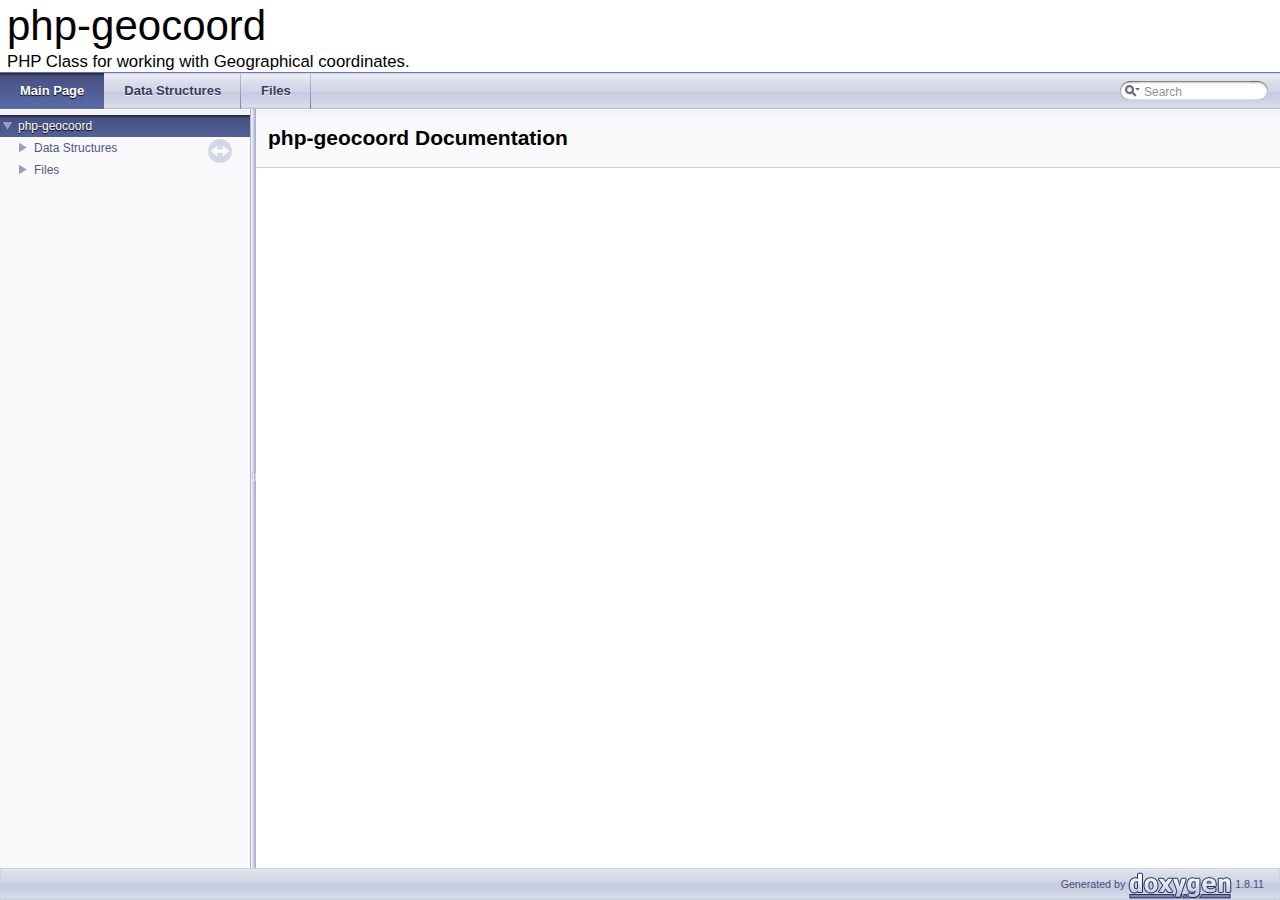
<file: doxygen/html/index.html>
<!DOCTYPE html PUBLIC "-//W3C//DTD XHTML 1.0 Transitional//EN" "http://www.w3.org/TR/xhtml1/DTD/xhtml1-transitional.dtd">
<html xmlns="http://www.w3.org/1999/xhtml">
<head>
<meta http-equiv="Content-Type" content="text/xhtml;charset=UTF-8"/>
<meta http-equiv="X-UA-Compatible" content="IE=9"/>
<meta name="generator" content="Doxygen 1.8.11"/>
<title>php-geocoord: Main Page</title>
<link href="tabs.css" rel="stylesheet" type="text/css"/>
<script type="text/javascript" src="jquery.js"></script>
<script type="text/javascript" src="dynsections.js"></script>
<link href="navtree.css" rel="stylesheet" type="text/css"/>
<script type="text/javascript" src="resize.js"></script>
<script type="text/javascript" src="navtreedata.js"></script>
<script type="text/javascript" src="navtree.js"></script>
<script type="text/javascript">
  $(document).ready(initResizable);
  $(window).load(resizeHeight);
</script>
<link href="search/search.css" rel="stylesheet" type="text/css"/>
<script type="text/javascript" src="search/searchdata.js"></script>
<script type="text/javascript" src="search/search.js"></script>
<script type="text/javascript">
  $(document).ready(function() { init_search(); });
</script>
<link href="doxygen.css" rel="stylesheet" type="text/css" />
</head>
<body>
<div id="top"><!-- do not remove this div, it is closed by doxygen! -->
<div id="titlearea">
<table cellspacing="0" cellpadding="0">
 <tbody>
 <tr style="height: 56px;">
  <td id="projectalign" style="padding-left: 0.5em;">
   <div id="projectname">php-geocoord
   </div>
   <div id="projectbrief">PHP Class for working with Geographical coordinates.</div>
  </td>
 </tr>
 </tbody>
</table>
</div>
<!-- end header part -->
<!-- Generated by Doxygen 1.8.11 -->
<script type="text/javascript">
var searchBox = new SearchBox("searchBox", "search",false,'Search');
</script>
  <div id="navrow1" class="tabs">
    <ul class="tablist">
      <li class="current"><a href="index.html"><span>Main&#160;Page</span></a></li>
      <li><a href="annotated.html"><span>Data&#160;Structures</span></a></li>
      <li><a href="files.html"><span>Files</span></a></li>
      <li>
        <div id="MSearchBox" class="MSearchBoxInactive">
        <span class="left">
          <img id="MSearchSelect" src="search/mag_sel.png"
               onmouseover="return searchBox.OnSearchSelectShow()"
               onmouseout="return searchBox.OnSearchSelectHide()"
               alt=""/>
          <input type="text" id="MSearchField" value="Search" accesskey="S"
               onfocus="searchBox.OnSearchFieldFocus(true)" 
               onblur="searchBox.OnSearchFieldFocus(false)" 
               onkeyup="searchBox.OnSearchFieldChange(event)"/>
          </span><span class="right">
            <a id="MSearchClose" href="javascript:searchBox.CloseResultsWindow()"><img id="MSearchCloseImg" border="0" src="search/close.png" alt=""/></a>
          </span>
        </div>
      </li>
    </ul>
  </div>
</div><!-- top -->
<div id="side-nav" class="ui-resizable side-nav-resizable">
  <div id="nav-tree">
    <div id="nav-tree-contents">
      <div id="nav-sync" class="sync"></div>
    </div>
  </div>
  <div id="splitbar" style="-moz-user-select:none;" 
       class="ui-resizable-handle">
  </div>
</div>
<script type="text/javascript">
$(document).ready(function(){initNavTree('index.html','');});
</script>
<div id="doc-content">
<!-- window showing the filter options -->
<div id="MSearchSelectWindow"
     onmouseover="return searchBox.OnSearchSelectShow()"
     onmouseout="return searchBox.OnSearchSelectHide()"
     onkeydown="return searchBox.OnSearchSelectKey(event)">
</div>

<!-- iframe showing the search results (closed by default) -->
<div id="MSearchResultsWindow">
<iframe src="javascript:void(0)" frameborder="0" 
        name="MSearchResults" id="MSearchResults">
</iframe>
</div>

<div class="header">
  <div class="headertitle">
<div class="title">php-geocoord Documentation</div>  </div>
</div><!--header-->
<div class="contents">
</div><!-- contents -->
</div><!-- doc-content -->
<!-- start footer part -->
<div id="nav-path" class="navpath"><!-- id is needed for treeview function! -->
  <ul>
    <li class="footer">Generated by
    <a href="http://www.doxygen.org/index.html">
    <img class="footer" src="doxygen.png" alt="doxygen"/></a> 1.8.11 </li>
  </ul>
</div>
</body>
</html>
</file>
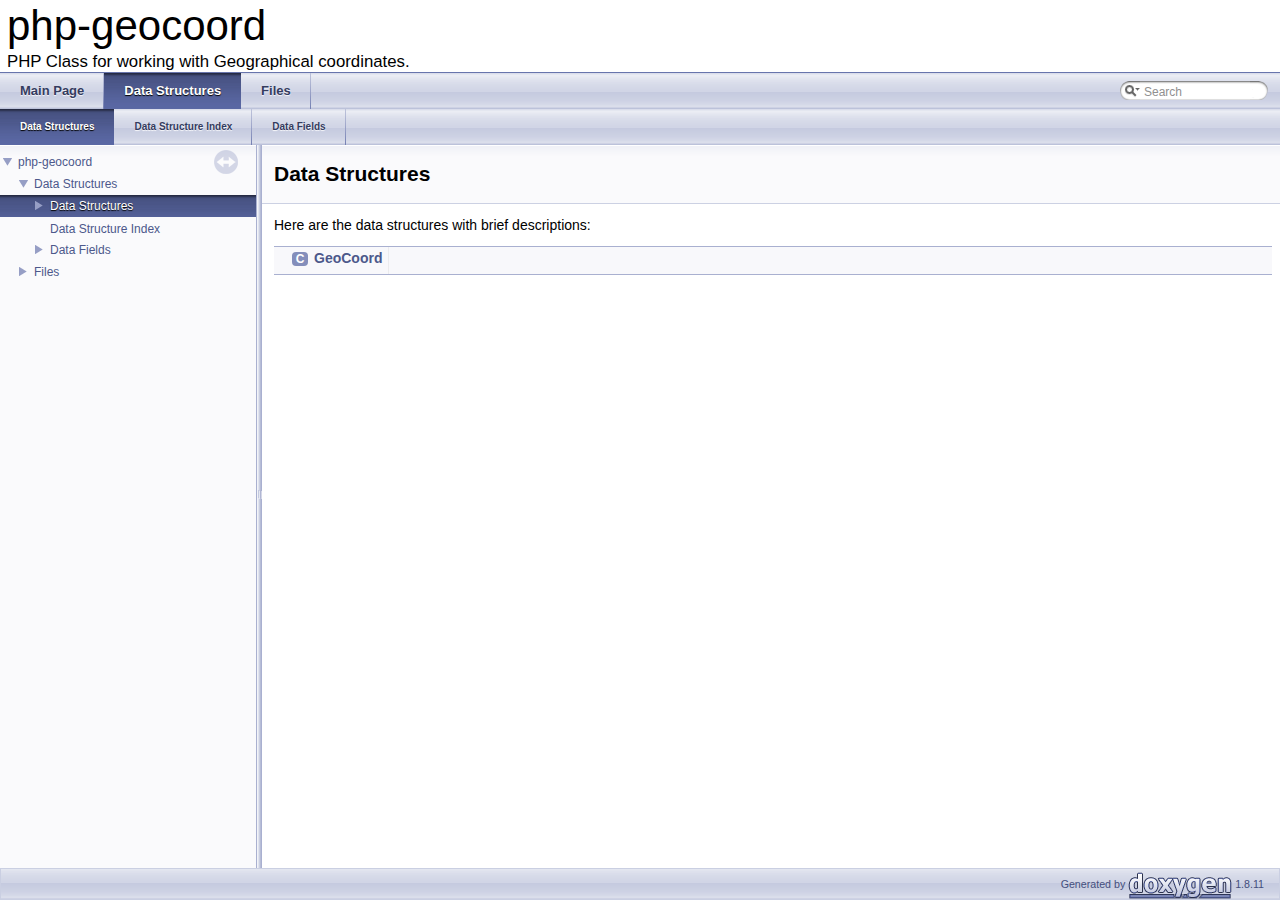
<file: doxygen/html/annotated.html>
<!DOCTYPE html PUBLIC "-//W3C//DTD XHTML 1.0 Transitional//EN" "http://www.w3.org/TR/xhtml1/DTD/xhtml1-transitional.dtd">
<html xmlns="http://www.w3.org/1999/xhtml">
<head>
<meta http-equiv="Content-Type" content="text/xhtml;charset=UTF-8"/>
<meta http-equiv="X-UA-Compatible" content="IE=9"/>
<meta name="generator" content="Doxygen 1.8.11"/>
<title>php-geocoord: Data Structures</title>
<link href="tabs.css" rel="stylesheet" type="text/css"/>
<script type="text/javascript" src="jquery.js"></script>
<script type="text/javascript" src="dynsections.js"></script>
<link href="navtree.css" rel="stylesheet" type="text/css"/>
<script type="text/javascript" src="resize.js"></script>
<script type="text/javascript" src="navtreedata.js"></script>
<script type="text/javascript" src="navtree.js"></script>
<script type="text/javascript">
  $(document).ready(initResizable);
  $(window).load(resizeHeight);
</script>
<link href="search/search.css" rel="stylesheet" type="text/css"/>
<script type="text/javascript" src="search/searchdata.js"></script>
<script type="text/javascript" src="search/search.js"></script>
<script type="text/javascript">
  $(document).ready(function() { init_search(); });
</script>
<link href="doxygen.css" rel="stylesheet" type="text/css" />
</head>
<body>
<div id="top"><!-- do not remove this div, it is closed by doxygen! -->
<div id="titlearea">
<table cellspacing="0" cellpadding="0">
 <tbody>
 <tr style="height: 56px;">
  <td id="projectalign" style="padding-left: 0.5em;">
   <div id="projectname">php-geocoord
   </div>
   <div id="projectbrief">PHP Class for working with Geographical coordinates.</div>
  </td>
 </tr>
 </tbody>
</table>
</div>
<!-- end header part -->
<!-- Generated by Doxygen 1.8.11 -->
<script type="text/javascript">
var searchBox = new SearchBox("searchBox", "search",false,'Search');
</script>
  <div id="navrow1" class="tabs">
    <ul class="tablist">
      <li><a href="index.html"><span>Main&#160;Page</span></a></li>
      <li class="current"><a href="annotated.html"><span>Data&#160;Structures</span></a></li>
      <li><a href="files.html"><span>Files</span></a></li>
      <li>
        <div id="MSearchBox" class="MSearchBoxInactive">
        <span class="left">
          <img id="MSearchSelect" src="search/mag_sel.png"
               onmouseover="return searchBox.OnSearchSelectShow()"
               onmouseout="return searchBox.OnSearchSelectHide()"
               alt=""/>
          <input type="text" id="MSearchField" value="Search" accesskey="S"
               onfocus="searchBox.OnSearchFieldFocus(true)" 
               onblur="searchBox.OnSearchFieldFocus(false)" 
               onkeyup="searchBox.OnSearchFieldChange(event)"/>
          </span><span class="right">
            <a id="MSearchClose" href="javascript:searchBox.CloseResultsWindow()"><img id="MSearchCloseImg" border="0" src="search/close.png" alt=""/></a>
          </span>
        </div>
      </li>
    </ul>
  </div>
  <div id="navrow2" class="tabs2">
    <ul class="tablist">
      <li class="current"><a href="annotated.html"><span>Data&#160;Structures</span></a></li>
      <li><a href="classes.html"><span>Data&#160;Structure&#160;Index</span></a></li>
      <li><a href="functions.html"><span>Data&#160;Fields</span></a></li>
    </ul>
  </div>
</div><!-- top -->
<div id="side-nav" class="ui-resizable side-nav-resizable">
  <div id="nav-tree">
    <div id="nav-tree-contents">
      <div id="nav-sync" class="sync"></div>
    </div>
  </div>
  <div id="splitbar" style="-moz-user-select:none;" 
       class="ui-resizable-handle">
  </div>
</div>
<script type="text/javascript">
$(document).ready(function(){initNavTree('annotated.html','');});
</script>
<div id="doc-content">
<!-- window showing the filter options -->
<div id="MSearchSelectWindow"
     onmouseover="return searchBox.OnSearchSelectShow()"
     onmouseout="return searchBox.OnSearchSelectHide()"
     onkeydown="return searchBox.OnSearchSelectKey(event)">
</div>

<!-- iframe showing the search results (closed by default) -->
<div id="MSearchResultsWindow">
<iframe src="javascript:void(0)" frameborder="0" 
        name="MSearchResults" id="MSearchResults">
</iframe>
</div>

<div class="header">
  <div class="headertitle">
<div class="title">Data Structures</div>  </div>
</div><!--header-->
<div class="contents">
<div class="textblock">Here are the data structures with brief descriptions:</div><div class="directory">
<table class="directory">
<tr id="row_0_" class="even"><td class="entry"><span style="width:16px;display:inline-block;">&#160;</span><span class="icona"><span class="icon">C</span></span><a class="el" href="class_geo_coord.html" target="_self">GeoCoord</a></td><td class="desc"></td></tr>
</table>
</div><!-- directory -->
</div><!-- contents -->
</div><!-- doc-content -->
<!-- start footer part -->
<div id="nav-path" class="navpath"><!-- id is needed for treeview function! -->
  <ul>
    <li class="footer">Generated by
    <a href="http://www.doxygen.org/index.html">
    <img class="footer" src="doxygen.png" alt="doxygen"/></a> 1.8.11 </li>
  </ul>
</div>
</body>
</html>
</file>
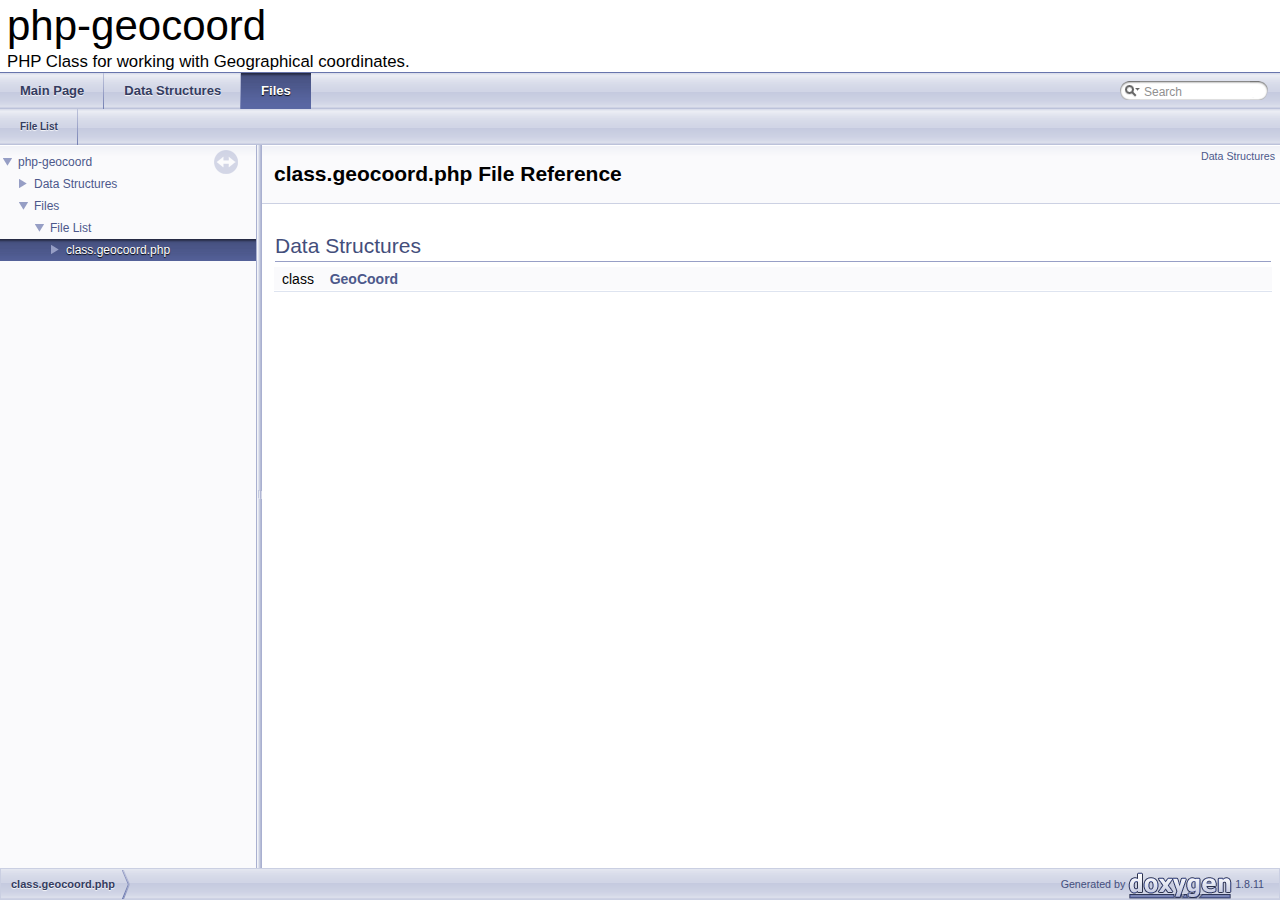
<file: doxygen/html/class_8geocoord_8php.html>
<!DOCTYPE html PUBLIC "-//W3C//DTD XHTML 1.0 Transitional//EN" "http://www.w3.org/TR/xhtml1/DTD/xhtml1-transitional.dtd">
<html xmlns="http://www.w3.org/1999/xhtml">
<head>
<meta http-equiv="Content-Type" content="text/xhtml;charset=UTF-8"/>
<meta http-equiv="X-UA-Compatible" content="IE=9"/>
<meta name="generator" content="Doxygen 1.8.11"/>
<title>php-geocoord: class.geocoord.php File Reference</title>
<link href="tabs.css" rel="stylesheet" type="text/css"/>
<script type="text/javascript" src="jquery.js"></script>
<script type="text/javascript" src="dynsections.js"></script>
<link href="navtree.css" rel="stylesheet" type="text/css"/>
<script type="text/javascript" src="resize.js"></script>
<script type="text/javascript" src="navtreedata.js"></script>
<script type="text/javascript" src="navtree.js"></script>
<script type="text/javascript">
  $(document).ready(initResizable);
  $(window).load(resizeHeight);
</script>
<link href="search/search.css" rel="stylesheet" type="text/css"/>
<script type="text/javascript" src="search/searchdata.js"></script>
<script type="text/javascript" src="search/search.js"></script>
<script type="text/javascript">
  $(document).ready(function() { init_search(); });
</script>
<link href="doxygen.css" rel="stylesheet" type="text/css" />
</head>
<body>
<div id="top"><!-- do not remove this div, it is closed by doxygen! -->
<div id="titlearea">
<table cellspacing="0" cellpadding="0">
 <tbody>
 <tr style="height: 56px;">
  <td id="projectalign" style="padding-left: 0.5em;">
   <div id="projectname">php-geocoord
   </div>
   <div id="projectbrief">PHP Class for working with Geographical coordinates.</div>
  </td>
 </tr>
 </tbody>
</table>
</div>
<!-- end header part -->
<!-- Generated by Doxygen 1.8.11 -->
<script type="text/javascript">
var searchBox = new SearchBox("searchBox", "search",false,'Search');
</script>
  <div id="navrow1" class="tabs">
    <ul class="tablist">
      <li><a href="index.html"><span>Main&#160;Page</span></a></li>
      <li><a href="annotated.html"><span>Data&#160;Structures</span></a></li>
      <li class="current"><a href="files.html"><span>Files</span></a></li>
      <li>
        <div id="MSearchBox" class="MSearchBoxInactive">
        <span class="left">
          <img id="MSearchSelect" src="search/mag_sel.png"
               onmouseover="return searchBox.OnSearchSelectShow()"
               onmouseout="return searchBox.OnSearchSelectHide()"
               alt=""/>
          <input type="text" id="MSearchField" value="Search" accesskey="S"
               onfocus="searchBox.OnSearchFieldFocus(true)" 
               onblur="searchBox.OnSearchFieldFocus(false)" 
               onkeyup="searchBox.OnSearchFieldChange(event)"/>
          </span><span class="right">
            <a id="MSearchClose" href="javascript:searchBox.CloseResultsWindow()"><img id="MSearchCloseImg" border="0" src="search/close.png" alt=""/></a>
          </span>
        </div>
      </li>
    </ul>
  </div>
  <div id="navrow2" class="tabs2">
    <ul class="tablist">
      <li><a href="files.html"><span>File&#160;List</span></a></li>
    </ul>
  </div>
</div><!-- top -->
<div id="side-nav" class="ui-resizable side-nav-resizable">
  <div id="nav-tree">
    <div id="nav-tree-contents">
      <div id="nav-sync" class="sync"></div>
    </div>
  </div>
  <div id="splitbar" style="-moz-user-select:none;" 
       class="ui-resizable-handle">
  </div>
</div>
<script type="text/javascript">
$(document).ready(function(){initNavTree('class_8geocoord_8php.html','');});
</script>
<div id="doc-content">
<!-- window showing the filter options -->
<div id="MSearchSelectWindow"
     onmouseover="return searchBox.OnSearchSelectShow()"
     onmouseout="return searchBox.OnSearchSelectHide()"
     onkeydown="return searchBox.OnSearchSelectKey(event)">
</div>

<!-- iframe showing the search results (closed by default) -->
<div id="MSearchResultsWindow">
<iframe src="javascript:void(0)" frameborder="0" 
        name="MSearchResults" id="MSearchResults">
</iframe>
</div>

<div class="header">
  <div class="summary">
<a href="#nested-classes">Data Structures</a>  </div>
  <div class="headertitle">
<div class="title">class.geocoord.php File Reference</div>  </div>
</div><!--header-->
<div class="contents">
<table class="memberdecls">
<tr class="heading"><td colspan="2"><h2 class="groupheader"><a name="nested-classes"></a>
Data Structures</h2></td></tr>
<tr class="memitem:"><td class="memItemLeft" align="right" valign="top">class &#160;</td><td class="memItemRight" valign="bottom"><a class="el" href="class_geo_coord.html">GeoCoord</a></td></tr>
<tr class="separator:"><td class="memSeparator" colspan="2">&#160;</td></tr>
</table>
</div><!-- contents -->
</div><!-- doc-content -->
<!-- start footer part -->
<div id="nav-path" class="navpath"><!-- id is needed for treeview function! -->
  <ul>
    <li class="navelem"><a class="el" href="class_8geocoord_8php.html">class.geocoord.php</a></li>
    <li class="footer">Generated by
    <a href="http://www.doxygen.org/index.html">
    <img class="footer" src="doxygen.png" alt="doxygen"/></a> 1.8.11 </li>
  </ul>
</div>
</body>
</html>
</file>
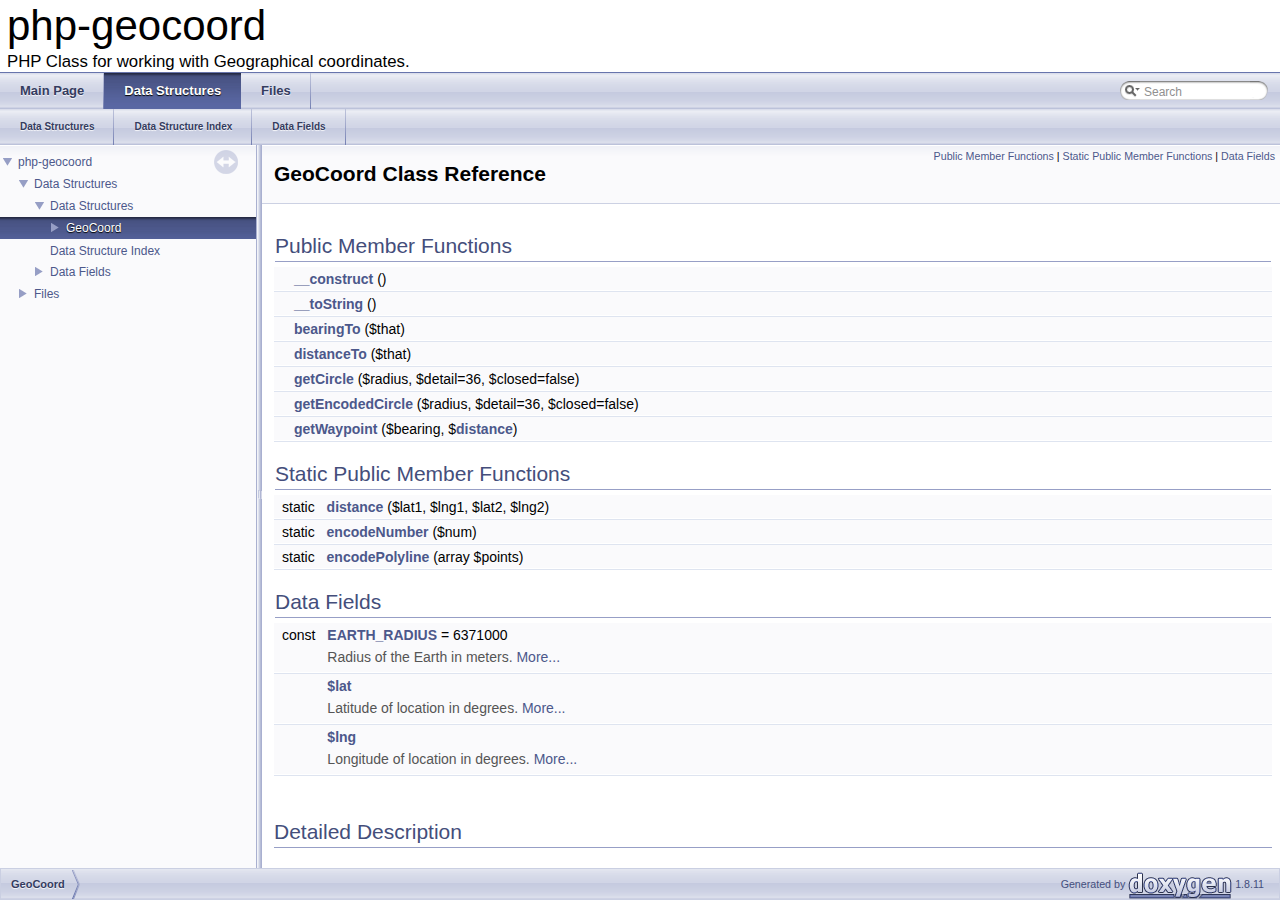
<file: doxygen/html/class_geo_coord.html>
<!DOCTYPE html PUBLIC "-//W3C//DTD XHTML 1.0 Transitional//EN" "http://www.w3.org/TR/xhtml1/DTD/xhtml1-transitional.dtd">
<html xmlns="http://www.w3.org/1999/xhtml">
<head>
<meta http-equiv="Content-Type" content="text/xhtml;charset=UTF-8"/>
<meta http-equiv="X-UA-Compatible" content="IE=9"/>
<meta name="generator" content="Doxygen 1.8.11"/>
<title>php-geocoord: GeoCoord Class Reference</title>
<link href="tabs.css" rel="stylesheet" type="text/css"/>
<script type="text/javascript" src="jquery.js"></script>
<script type="text/javascript" src="dynsections.js"></script>
<link href="navtree.css" rel="stylesheet" type="text/css"/>
<script type="text/javascript" src="resize.js"></script>
<script type="text/javascript" src="navtreedata.js"></script>
<script type="text/javascript" src="navtree.js"></script>
<script type="text/javascript">
  $(document).ready(initResizable);
  $(window).load(resizeHeight);
</script>
<link href="search/search.css" rel="stylesheet" type="text/css"/>
<script type="text/javascript" src="search/searchdata.js"></script>
<script type="text/javascript" src="search/search.js"></script>
<script type="text/javascript">
  $(document).ready(function() { init_search(); });
</script>
<link href="doxygen.css" rel="stylesheet" type="text/css" />
</head>
<body>
<div id="top"><!-- do not remove this div, it is closed by doxygen! -->
<div id="titlearea">
<table cellspacing="0" cellpadding="0">
 <tbody>
 <tr style="height: 56px;">
  <td id="projectalign" style="padding-left: 0.5em;">
   <div id="projectname">php-geocoord
   </div>
   <div id="projectbrief">PHP Class for working with Geographical coordinates.</div>
  </td>
 </tr>
 </tbody>
</table>
</div>
<!-- end header part -->
<!-- Generated by Doxygen 1.8.11 -->
<script type="text/javascript">
var searchBox = new SearchBox("searchBox", "search",false,'Search');
</script>
  <div id="navrow1" class="tabs">
    <ul class="tablist">
      <li><a href="index.html"><span>Main&#160;Page</span></a></li>
      <li class="current"><a href="annotated.html"><span>Data&#160;Structures</span></a></li>
      <li><a href="files.html"><span>Files</span></a></li>
      <li>
        <div id="MSearchBox" class="MSearchBoxInactive">
        <span class="left">
          <img id="MSearchSelect" src="search/mag_sel.png"
               onmouseover="return searchBox.OnSearchSelectShow()"
               onmouseout="return searchBox.OnSearchSelectHide()"
               alt=""/>
          <input type="text" id="MSearchField" value="Search" accesskey="S"
               onfocus="searchBox.OnSearchFieldFocus(true)" 
               onblur="searchBox.OnSearchFieldFocus(false)" 
               onkeyup="searchBox.OnSearchFieldChange(event)"/>
          </span><span class="right">
            <a id="MSearchClose" href="javascript:searchBox.CloseResultsWindow()"><img id="MSearchCloseImg" border="0" src="search/close.png" alt=""/></a>
          </span>
        </div>
      </li>
    </ul>
  </div>
  <div id="navrow2" class="tabs2">
    <ul class="tablist">
      <li><a href="annotated.html"><span>Data&#160;Structures</span></a></li>
      <li><a href="classes.html"><span>Data&#160;Structure&#160;Index</span></a></li>
      <li><a href="functions.html"><span>Data&#160;Fields</span></a></li>
    </ul>
  </div>
</div><!-- top -->
<div id="side-nav" class="ui-resizable side-nav-resizable">
  <div id="nav-tree">
    <div id="nav-tree-contents">
      <div id="nav-sync" class="sync"></div>
    </div>
  </div>
  <div id="splitbar" style="-moz-user-select:none;" 
       class="ui-resizable-handle">
  </div>
</div>
<script type="text/javascript">
$(document).ready(function(){initNavTree('class_geo_coord.html','');});
</script>
<div id="doc-content">
<!-- window showing the filter options -->
<div id="MSearchSelectWindow"
     onmouseover="return searchBox.OnSearchSelectShow()"
     onmouseout="return searchBox.OnSearchSelectHide()"
     onkeydown="return searchBox.OnSearchSelectKey(event)">
</div>

<!-- iframe showing the search results (closed by default) -->
<div id="MSearchResultsWindow">
<iframe src="javascript:void(0)" frameborder="0" 
        name="MSearchResults" id="MSearchResults">
</iframe>
</div>

<div class="header">
  <div class="summary">
<a href="#pub-methods">Public Member Functions</a> &#124;
<a href="#pub-static-methods">Static Public Member Functions</a> &#124;
<a href="#pub-attribs">Data Fields</a>  </div>
  <div class="headertitle">
<div class="title">GeoCoord Class Reference</div>  </div>
</div><!--header-->
<div class="contents">
<table class="memberdecls">
<tr class="heading"><td colspan="2"><h2 class="groupheader"><a name="pub-methods"></a>
Public Member Functions</h2></td></tr>
<tr class="memitem:a095c5d389db211932136b53f25f39685"><td class="memItemLeft" align="right" valign="top">&#160;</td><td class="memItemRight" valign="bottom"><a class="el" href="class_geo_coord.html#a095c5d389db211932136b53f25f39685">__construct</a> ()</td></tr>
<tr class="separator:a095c5d389db211932136b53f25f39685"><td class="memSeparator" colspan="2">&#160;</td></tr>
<tr class="memitem:a7516ca30af0db3cdbf9a7739b48ce91d"><td class="memItemLeft" align="right" valign="top">&#160;</td><td class="memItemRight" valign="bottom"><a class="el" href="class_geo_coord.html#a7516ca30af0db3cdbf9a7739b48ce91d">__toString</a> ()</td></tr>
<tr class="separator:a7516ca30af0db3cdbf9a7739b48ce91d"><td class="memSeparator" colspan="2">&#160;</td></tr>
<tr class="memitem:a46c0721b63a16147f5d31612a92d45fe"><td class="memItemLeft" align="right" valign="top">&#160;</td><td class="memItemRight" valign="bottom"><a class="el" href="class_geo_coord.html#a46c0721b63a16147f5d31612a92d45fe">bearingTo</a> ($that)</td></tr>
<tr class="separator:a46c0721b63a16147f5d31612a92d45fe"><td class="memSeparator" colspan="2">&#160;</td></tr>
<tr class="memitem:a4ad806fdffc9dfe7c5686b1c05131061"><td class="memItemLeft" align="right" valign="top">&#160;</td><td class="memItemRight" valign="bottom"><a class="el" href="class_geo_coord.html#a4ad806fdffc9dfe7c5686b1c05131061">distanceTo</a> ($that)</td></tr>
<tr class="separator:a4ad806fdffc9dfe7c5686b1c05131061"><td class="memSeparator" colspan="2">&#160;</td></tr>
<tr class="memitem:a7e245e4074943bd5dee8e67f9e6eb718"><td class="memItemLeft" align="right" valign="top">&#160;</td><td class="memItemRight" valign="bottom"><a class="el" href="class_geo_coord.html#a7e245e4074943bd5dee8e67f9e6eb718">getCircle</a> ($radius, $detail=36, $closed=false)</td></tr>
<tr class="separator:a7e245e4074943bd5dee8e67f9e6eb718"><td class="memSeparator" colspan="2">&#160;</td></tr>
<tr class="memitem:ab0713a08f83cd79bc725819e1853959a"><td class="memItemLeft" align="right" valign="top">&#160;</td><td class="memItemRight" valign="bottom"><a class="el" href="class_geo_coord.html#ab0713a08f83cd79bc725819e1853959a">getEncodedCircle</a> ($radius, $detail=36, $closed=false)</td></tr>
<tr class="separator:ab0713a08f83cd79bc725819e1853959a"><td class="memSeparator" colspan="2">&#160;</td></tr>
<tr class="memitem:ac9ada6d4e291e5e1f3e4f5d7026050ba"><td class="memItemLeft" align="right" valign="top">&#160;</td><td class="memItemRight" valign="bottom"><a class="el" href="class_geo_coord.html#ac9ada6d4e291e5e1f3e4f5d7026050ba">getWaypoint</a> ($bearing, $<a class="el" href="class_geo_coord.html#a0c40020f65f4200d0071dc80398fbbaa">distance</a>)</td></tr>
<tr class="separator:ac9ada6d4e291e5e1f3e4f5d7026050ba"><td class="memSeparator" colspan="2">&#160;</td></tr>
</table><table class="memberdecls">
<tr class="heading"><td colspan="2"><h2 class="groupheader"><a name="pub-static-methods"></a>
Static Public Member Functions</h2></td></tr>
<tr class="memitem:a0c40020f65f4200d0071dc80398fbbaa"><td class="memItemLeft" align="right" valign="top">static&#160;</td><td class="memItemRight" valign="bottom"><a class="el" href="class_geo_coord.html#a0c40020f65f4200d0071dc80398fbbaa">distance</a> ($lat1, $lng1, $lat2, $lng2)</td></tr>
<tr class="separator:a0c40020f65f4200d0071dc80398fbbaa"><td class="memSeparator" colspan="2">&#160;</td></tr>
<tr class="memitem:ac43189d5dc1c5b44a7eeab5cad57fbbb"><td class="memItemLeft" align="right" valign="top">static&#160;</td><td class="memItemRight" valign="bottom"><a class="el" href="class_geo_coord.html#ac43189d5dc1c5b44a7eeab5cad57fbbb">encodeNumber</a> ($num)</td></tr>
<tr class="separator:ac43189d5dc1c5b44a7eeab5cad57fbbb"><td class="memSeparator" colspan="2">&#160;</td></tr>
<tr class="memitem:ada9afc39cada77fa016786250f380a10"><td class="memItemLeft" align="right" valign="top">static&#160;</td><td class="memItemRight" valign="bottom"><a class="el" href="class_geo_coord.html#ada9afc39cada77fa016786250f380a10">encodePolyline</a> (array $points)</td></tr>
<tr class="separator:ada9afc39cada77fa016786250f380a10"><td class="memSeparator" colspan="2">&#160;</td></tr>
</table><table class="memberdecls">
<tr class="heading"><td colspan="2"><h2 class="groupheader"><a name="pub-attribs"></a>
Data Fields</h2></td></tr>
<tr class="memitem:aabaad7a967695e8a9cce7a62bd266873"><td class="memItemLeft" align="right" valign="top">const&#160;</td><td class="memItemRight" valign="bottom"><a class="el" href="class_geo_coord.html#aabaad7a967695e8a9cce7a62bd266873">EARTH_RADIUS</a> = 6371000</td></tr>
<tr class="memdesc:aabaad7a967695e8a9cce7a62bd266873"><td class="mdescLeft">&#160;</td><td class="mdescRight">Radius of the Earth in meters.  <a href="#aabaad7a967695e8a9cce7a62bd266873">More...</a><br /></td></tr>
<tr class="separator:aabaad7a967695e8a9cce7a62bd266873"><td class="memSeparator" colspan="2">&#160;</td></tr>
<tr class="memitem:af498b42b83afed4dfe0af05fd802776c"><td class="memItemLeft" align="right" valign="top">&#160;</td><td class="memItemRight" valign="bottom"><a class="el" href="class_geo_coord.html#af498b42b83afed4dfe0af05fd802776c">$lat</a></td></tr>
<tr class="memdesc:af498b42b83afed4dfe0af05fd802776c"><td class="mdescLeft">&#160;</td><td class="mdescRight">Latitude of location in degrees.  <a href="#af498b42b83afed4dfe0af05fd802776c">More...</a><br /></td></tr>
<tr class="separator:af498b42b83afed4dfe0af05fd802776c"><td class="memSeparator" colspan="2">&#160;</td></tr>
<tr class="memitem:ab27bfa6a9380a8d89e1a8e001b276410"><td class="memItemLeft" align="right" valign="top">&#160;</td><td class="memItemRight" valign="bottom"><a class="el" href="class_geo_coord.html#ab27bfa6a9380a8d89e1a8e001b276410">$lng</a></td></tr>
<tr class="memdesc:ab27bfa6a9380a8d89e1a8e001b276410"><td class="mdescLeft">&#160;</td><td class="mdescRight">Longitude of location in degrees.  <a href="#ab27bfa6a9380a8d89e1a8e001b276410">More...</a><br /></td></tr>
<tr class="separator:ab27bfa6a9380a8d89e1a8e001b276410"><td class="memSeparator" colspan="2">&#160;</td></tr>
</table>
<a name="details" id="details"></a><h2 class="groupheader">Detailed Description</h2>
<div class="textblock"><p><a class="el" href="class_geo_coord.html">GeoCoord</a> PHP Class.</p>
<p>This class represents a geographical location using latitude and longitude coordinates.</p>
<p>PHP version 5</p>
<p>Copyright (C) 2016 Drew Chapin <a href="#" onclick="location.href='mai'+'lto:'+'dru'+'ci'+'fer'+'re'+'@gm'+'ai'+'l.c'+'om'; return false;">druci<span style="display: none;">.nosp@m.</span>ferr<span style="display: none;">.nosp@m.</span>e@gma<span style="display: none;">.nosp@m.</span>il.c<span style="display: none;">.nosp@m.</span>om</a></p>
<p>This code is free software: you can redistribute it and/or modify it under the terms of the GNU General Public License as published by the Free Software Foundation, either version 3 of the License, or (at your option) any later version.</p>
<p>This code is distributed in the hope that it will be useful, but WITHOUT ANY WARRANTY; without even the implied warranty of MERCHANTABILITY or FITNESS FOR A PARTICULAR PURPOSE. See the GNU General Public License for more details.</p>
<p>You should have received a copy of the GNU General Public License along with this code. If not, see <a href="http://www.gnu.org/licenses/">http://www.gnu.org/licenses/</a>. </p>
</div><h2 class="groupheader">Constructor &amp; Destructor Documentation</h2>
<a class="anchor" id="a095c5d389db211932136b53f25f39685"></a>
<div class="memitem">
<div class="memproto">
      <table class="memname">
        <tr>
          <td class="memname">__construct </td>
          <td>(</td>
          <td class="paramname"></td><td>)</td>
          <td></td>
        </tr>
      </table>
</div><div class="memdoc">
<p>Initializes the <a class="el" href="class_geo_coord.html">GeoCoord</a> location object. The initial location can be specified in multiple ways </p><dl class="params"><dt>Parameters</dt><dd>
  <table class="params">
    <tr><td class="paramname">loat,float</td><td>Latitude,Longitude eg. <code>new <a class="el" href="class_geo_coord.html">GeoCoord</a>(34.56,-87.65)</code> </td></tr>
    <tr><td class="paramname">string</td><td>"Latitude,Longitude" eg. <code>new <a class="el" href="class_geo_coord.html">GeoCoord</a>("34.56,-87.65")</code> </td></tr>
    <tr><td class="paramname">array</td><td>Latitude,Longitude e.g. <code>new <a class="el" href="class_geo_coord.html">GeoCoord</a>(array(34.56,-87.65))</code> or <code>new <a class="el" href="class_geo_coord.html">GeoCoord</a>(array("lng"=&gt;-87.65,"lat"=&gt;34.56))</code> </td></tr>
  </table>
  </dd>
</dl>
<dl class="section return"><dt>Returns</dt><dd><a class="el" href="class_geo_coord.html">GeoCoord</a>. A new <code><a class="el" href="class_geo_coord.html">GeoCoord</a></code> object. </dd></dl>

</div>
</div>
<h2 class="groupheader">Member Function Documentation</h2>
<a class="anchor" id="a7516ca30af0db3cdbf9a7739b48ce91d"></a>
<div class="memitem">
<div class="memproto">
      <table class="memname">
        <tr>
          <td class="memname">__toString </td>
          <td>(</td>
          <td class="paramname"></td><td>)</td>
          <td></td>
        </tr>
      </table>
</div><div class="memdoc">
<p>Convert object to a string. </p><dl class="section return"><dt>Returns</dt><dd>string. A <code>string</code> representation of the location e.g. <code>"34.56,-87.65"</code> </dd></dl>

</div>
</div>
<a class="anchor" id="a46c0721b63a16147f5d31612a92d45fe"></a>
<div class="memitem">
<div class="memproto">
      <table class="memname">
        <tr>
          <td class="memname">bearingTo </td>
          <td>(</td>
          <td class="paramtype">&#160;</td>
          <td class="paramname"><em>$that</em></td><td>)</td>
          <td></td>
        </tr>
      </table>
</div><div class="memdoc">
<p>Returns the bearing from this location to the specified location in degrees. </p><dl class="params"><dt>Parameters</dt><dd>
  <table class="params">
    <tr><td class="paramname">$that</td><td>A <code><a class="el" href="class_geo_coord.html">GeoCoord</a></code> instance representing the destination. </td></tr>
  </table>
  </dd>
</dl>
<dl class="section return"><dt>Returns</dt><dd>float. The bearing in degrees. </dd></dl>

</div>
</div>
<a class="anchor" id="a0c40020f65f4200d0071dc80398fbbaa"></a>
<div class="memitem">
<div class="memproto">
<table class="mlabels">
  <tr>
  <td class="mlabels-left">
      <table class="memname">
        <tr>
          <td class="memname">static distance </td>
          <td>(</td>
          <td class="paramtype">&#160;</td>
          <td class="paramname"><em>$lat1</em>, </td>
        </tr>
        <tr>
          <td class="paramkey"></td>
          <td></td>
          <td class="paramtype">&#160;</td>
          <td class="paramname"><em>$lng1</em>, </td>
        </tr>
        <tr>
          <td class="paramkey"></td>
          <td></td>
          <td class="paramtype">&#160;</td>
          <td class="paramname"><em>$lat2</em>, </td>
        </tr>
        <tr>
          <td class="paramkey"></td>
          <td></td>
          <td class="paramtype">&#160;</td>
          <td class="paramname"><em>$lng2</em>&#160;</td>
        </tr>
        <tr>
          <td></td>
          <td>)</td>
          <td></td><td></td>
        </tr>
      </table>
  </td>
  <td class="mlabels-right">
<span class="mlabels"><span class="mlabel">static</span></span>  </td>
  </tr>
</table>
</div><div class="memdoc">
<p>Returns the distance between two locations in degrees. </p><dl class="params"><dt>Parameters</dt><dd>
  <table class="params">
    <tr><td class="paramname">$lat1</td><td>The latitude of the first location. </td></tr>
    <tr><td class="paramname">$lng1</td><td>The longitude of the first location. </td></tr>
    <tr><td class="paramname">$lat2</td><td>The latitude of the second location. </td></tr>
    <tr><td class="paramname">$lng2</td><td>The longitude of the second location. </td></tr>
  </table>
  </dd>
</dl>
<dl class="section return"><dt>Returns</dt><dd>float The distance in meters. </dd></dl>

</div>
</div>
<a class="anchor" id="a4ad806fdffc9dfe7c5686b1c05131061"></a>
<div class="memitem">
<div class="memproto">
      <table class="memname">
        <tr>
          <td class="memname">distanceTo </td>
          <td>(</td>
          <td class="paramtype">&#160;</td>
          <td class="paramname"><em>$that</em></td><td>)</td>
          <td></td>
        </tr>
      </table>
</div><div class="memdoc">
<p>Returns the distance between this location and the specified location in meters. </p><dl class="params"><dt>Parameters</dt><dd>
  <table class="params">
    <tr><td class="paramname">$that</td><td>A <code><a class="el" href="class_geo_coord.html">GeoCoord</a></code> object representing the destination. </td></tr>
  </table>
  </dd>
</dl>
<dl class="section return"><dt>Returns</dt><dd>float. The distance in meters. </dd></dl>

</div>
</div>
<a class="anchor" id="ac43189d5dc1c5b44a7eeab5cad57fbbb"></a>
<div class="memitem">
<div class="memproto">
<table class="mlabels">
  <tr>
  <td class="mlabels-left">
      <table class="memname">
        <tr>
          <td class="memname">static encodeNumber </td>
          <td>(</td>
          <td class="paramtype">&#160;</td>
          <td class="paramname"><em>$num</em></td><td>)</td>
          <td></td>
        </tr>
      </table>
  </td>
  <td class="mlabels-right">
<span class="mlabels"><span class="mlabel">static</span></span>  </td>
  </tr>
</table>
</div><div class="memdoc">
<p>Encodes a number for use in an encoded polyline according to the algorithm outlined by <a href="https://developers.google.com/maps/documentation/utilities/polylinealgorithm">Google</a>. </p><dl class="params"><dt>Parameters</dt><dd>
  <table class="params">
    <tr><td class="paramname">$num.</td><td>The number to encoded. </td></tr>
  </table>
  </dd>
</dl>
<dl class="section return"><dt>Returns</dt><dd>string. </dd></dl>

</div>
</div>
<a class="anchor" id="ada9afc39cada77fa016786250f380a10"></a>
<div class="memitem">
<div class="memproto">
<table class="mlabels">
  <tr>
  <td class="mlabels-left">
      <table class="memname">
        <tr>
          <td class="memname">static encodePolyline </td>
          <td>(</td>
          <td class="paramtype">array&#160;</td>
          <td class="paramname"><em>$points</em></td><td>)</td>
          <td></td>
        </tr>
      </table>
  </td>
  <td class="mlabels-right">
<span class="mlabels"><span class="mlabel">static</span></span>  </td>
  </tr>
</table>
</div><div class="memdoc">
<p>Returns an encoded polyline given an array of points. </p><dl class="params"><dt>Parameters</dt><dd>
  <table class="params">
    <tr><td class="paramname">$points.</td><td>An array of <code><a class="el" href="class_geo_coord.html">GeoCoord</a></code> objects to encode. </td></tr>
  </table>
  </dd>
</dl>
<dl class="section return"><dt>Returns</dt><dd>string. An encoded polyline. </dd></dl>

</div>
</div>
<a class="anchor" id="a7e245e4074943bd5dee8e67f9e6eb718"></a>
<div class="memitem">
<div class="memproto">
      <table class="memname">
        <tr>
          <td class="memname">getCircle </td>
          <td>(</td>
          <td class="paramtype">&#160;</td>
          <td class="paramname"><em>$radius</em>, </td>
        </tr>
        <tr>
          <td class="paramkey"></td>
          <td></td>
          <td class="paramtype">&#160;</td>
          <td class="paramname"><em>$detail</em> = <code>36</code>, </td>
        </tr>
        <tr>
          <td class="paramkey"></td>
          <td></td>
          <td class="paramtype">&#160;</td>
          <td class="paramname"><em>$closed</em> = <code>false</code>&#160;</td>
        </tr>
        <tr>
          <td></td>
          <td>)</td>
          <td></td><td></td>
        </tr>
      </table>
</div><div class="memdoc">

</div>
</div>
<a class="anchor" id="ab0713a08f83cd79bc725819e1853959a"></a>
<div class="memitem">
<div class="memproto">
      <table class="memname">
        <tr>
          <td class="memname">getEncodedCircle </td>
          <td>(</td>
          <td class="paramtype">&#160;</td>
          <td class="paramname"><em>$radius</em>, </td>
        </tr>
        <tr>
          <td class="paramkey"></td>
          <td></td>
          <td class="paramtype">&#160;</td>
          <td class="paramname"><em>$detail</em> = <code>36</code>, </td>
        </tr>
        <tr>
          <td class="paramkey"></td>
          <td></td>
          <td class="paramtype">&#160;</td>
          <td class="paramname"><em>$closed</em> = <code>false</code>&#160;</td>
        </tr>
        <tr>
          <td></td>
          <td>)</td>
          <td></td><td></td>
        </tr>
      </table>
</div><div class="memdoc">

</div>
</div>
<a class="anchor" id="ac9ada6d4e291e5e1f3e4f5d7026050ba"></a>
<div class="memitem">
<div class="memproto">
      <table class="memname">
        <tr>
          <td class="memname">getWaypoint </td>
          <td>(</td>
          <td class="paramtype">&#160;</td>
          <td class="paramname"><em>$bearing</em>, </td>
        </tr>
        <tr>
          <td class="paramkey"></td>
          <td></td>
          <td class="paramtype">&#160;</td>
          <td class="paramname"><em>$distance</em>&#160;</td>
        </tr>
        <tr>
          <td></td>
          <td>)</td>
          <td></td><td></td>
        </tr>
      </table>
</div><div class="memdoc">

</div>
</div>
<h2 class="groupheader">Field Documentation</h2>
<a class="anchor" id="af498b42b83afed4dfe0af05fd802776c"></a>
<div class="memitem">
<div class="memproto">
      <table class="memname">
        <tr>
          <td class="memname">$lat</td>
        </tr>
      </table>
</div><div class="memdoc">

<p>Latitude of location in degrees. </p>

</div>
</div>
<a class="anchor" id="ab27bfa6a9380a8d89e1a8e001b276410"></a>
<div class="memitem">
<div class="memproto">
      <table class="memname">
        <tr>
          <td class="memname">$lng</td>
        </tr>
      </table>
</div><div class="memdoc">

<p>Longitude of location in degrees. </p>

</div>
</div>
<a class="anchor" id="aabaad7a967695e8a9cce7a62bd266873"></a>
<div class="memitem">
<div class="memproto">
      <table class="memname">
        <tr>
          <td class="memname">const EARTH_RADIUS = 6371000</td>
        </tr>
      </table>
</div><div class="memdoc">

<p>Radius of the Earth in meters. </p>

</div>
</div>
<hr/>The documentation for this class was generated from the following file:<ul>
<li><a class="el" href="class_8geocoord_8php.html">class.geocoord.php</a></li>
</ul>
</div><!-- contents -->
</div><!-- doc-content -->
<!-- start footer part -->
<div id="nav-path" class="navpath"><!-- id is needed for treeview function! -->
  <ul>
    <li class="navelem"><a class="el" href="class_geo_coord.html">GeoCoord</a></li>
    <li class="footer">Generated by
    <a href="http://www.doxygen.org/index.html">
    <img class="footer" src="doxygen.png" alt="doxygen"/></a> 1.8.11 </li>
  </ul>
</div>
</body>
</html>
</file>
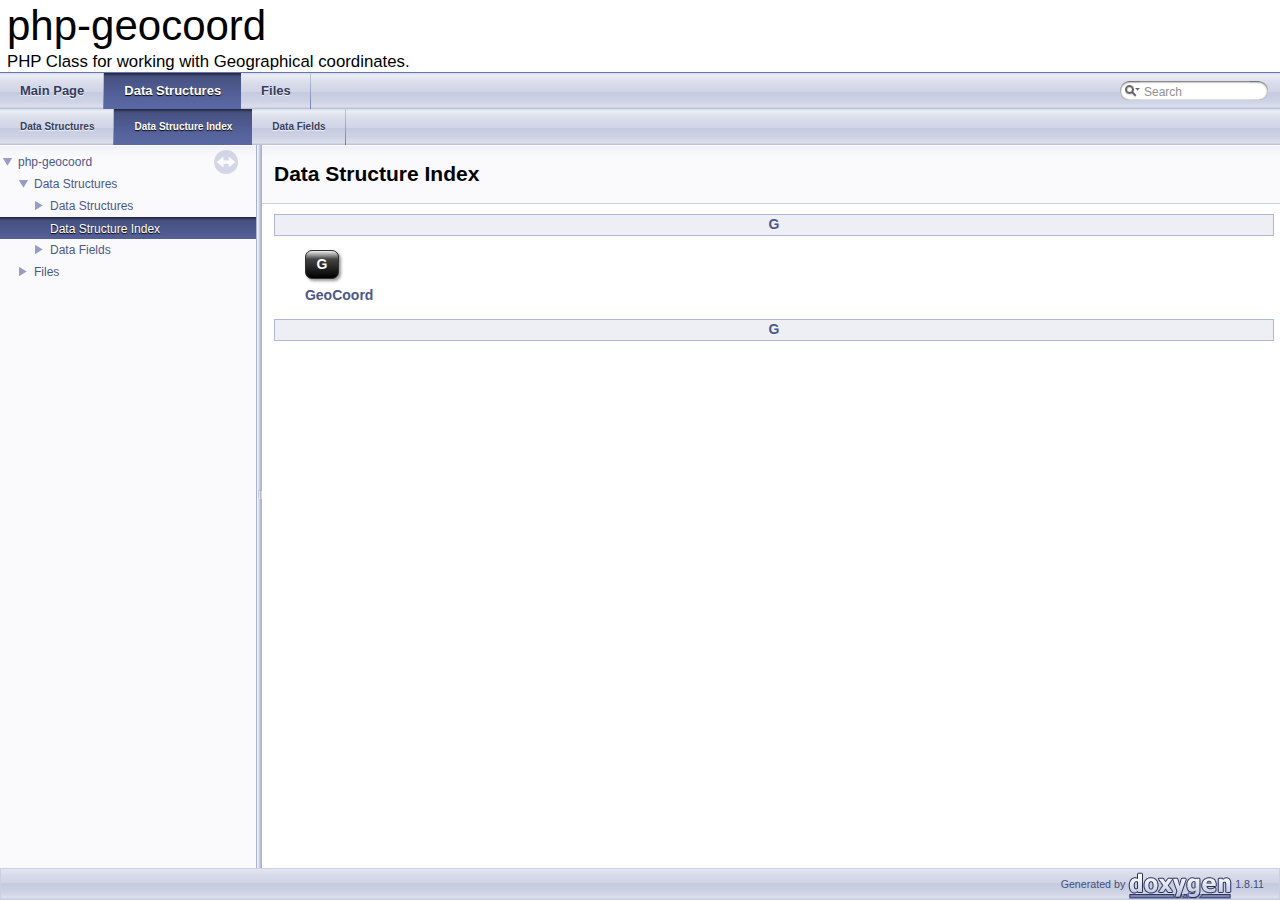
<file: doxygen/html/classes.html>
<!DOCTYPE html PUBLIC "-//W3C//DTD XHTML 1.0 Transitional//EN" "http://www.w3.org/TR/xhtml1/DTD/xhtml1-transitional.dtd">
<html xmlns="http://www.w3.org/1999/xhtml">
<head>
<meta http-equiv="Content-Type" content="text/xhtml;charset=UTF-8"/>
<meta http-equiv="X-UA-Compatible" content="IE=9"/>
<meta name="generator" content="Doxygen 1.8.11"/>
<title>php-geocoord: Data Structure Index</title>
<link href="tabs.css" rel="stylesheet" type="text/css"/>
<script type="text/javascript" src="jquery.js"></script>
<script type="text/javascript" src="dynsections.js"></script>
<link href="navtree.css" rel="stylesheet" type="text/css"/>
<script type="text/javascript" src="resize.js"></script>
<script type="text/javascript" src="navtreedata.js"></script>
<script type="text/javascript" src="navtree.js"></script>
<script type="text/javascript">
  $(document).ready(initResizable);
  $(window).load(resizeHeight);
</script>
<link href="search/search.css" rel="stylesheet" type="text/css"/>
<script type="text/javascript" src="search/searchdata.js"></script>
<script type="text/javascript" src="search/search.js"></script>
<script type="text/javascript">
  $(document).ready(function() { init_search(); });
</script>
<link href="doxygen.css" rel="stylesheet" type="text/css" />
</head>
<body>
<div id="top"><!-- do not remove this div, it is closed by doxygen! -->
<div id="titlearea">
<table cellspacing="0" cellpadding="0">
 <tbody>
 <tr style="height: 56px;">
  <td id="projectalign" style="padding-left: 0.5em;">
   <div id="projectname">php-geocoord
   </div>
   <div id="projectbrief">PHP Class for working with Geographical coordinates.</div>
  </td>
 </tr>
 </tbody>
</table>
</div>
<!-- end header part -->
<!-- Generated by Doxygen 1.8.11 -->
<script type="text/javascript">
var searchBox = new SearchBox("searchBox", "search",false,'Search');
</script>
  <div id="navrow1" class="tabs">
    <ul class="tablist">
      <li><a href="index.html"><span>Main&#160;Page</span></a></li>
      <li class="current"><a href="annotated.html"><span>Data&#160;Structures</span></a></li>
      <li><a href="files.html"><span>Files</span></a></li>
      <li>
        <div id="MSearchBox" class="MSearchBoxInactive">
        <span class="left">
          <img id="MSearchSelect" src="search/mag_sel.png"
               onmouseover="return searchBox.OnSearchSelectShow()"
               onmouseout="return searchBox.OnSearchSelectHide()"
               alt=""/>
          <input type="text" id="MSearchField" value="Search" accesskey="S"
               onfocus="searchBox.OnSearchFieldFocus(true)" 
               onblur="searchBox.OnSearchFieldFocus(false)" 
               onkeyup="searchBox.OnSearchFieldChange(event)"/>
          </span><span class="right">
            <a id="MSearchClose" href="javascript:searchBox.CloseResultsWindow()"><img id="MSearchCloseImg" border="0" src="search/close.png" alt=""/></a>
          </span>
        </div>
      </li>
    </ul>
  </div>
  <div id="navrow2" class="tabs2">
    <ul class="tablist">
      <li><a href="annotated.html"><span>Data&#160;Structures</span></a></li>
      <li class="current"><a href="classes.html"><span>Data&#160;Structure&#160;Index</span></a></li>
      <li><a href="functions.html"><span>Data&#160;Fields</span></a></li>
    </ul>
  </div>
</div><!-- top -->
<div id="side-nav" class="ui-resizable side-nav-resizable">
  <div id="nav-tree">
    <div id="nav-tree-contents">
      <div id="nav-sync" class="sync"></div>
    </div>
  </div>
  <div id="splitbar" style="-moz-user-select:none;" 
       class="ui-resizable-handle">
  </div>
</div>
<script type="text/javascript">
$(document).ready(function(){initNavTree('classes.html','');});
</script>
<div id="doc-content">
<!-- window showing the filter options -->
<div id="MSearchSelectWindow"
     onmouseover="return searchBox.OnSearchSelectShow()"
     onmouseout="return searchBox.OnSearchSelectHide()"
     onkeydown="return searchBox.OnSearchSelectKey(event)">
</div>

<!-- iframe showing the search results (closed by default) -->
<div id="MSearchResultsWindow">
<iframe src="javascript:void(0)" frameborder="0" 
        name="MSearchResults" id="MSearchResults">
</iframe>
</div>

<div class="header">
  <div class="headertitle">
<div class="title">Data Structure Index</div>  </div>
</div><!--header-->
<div class="contents">
<div class="qindex"><a class="qindex" href="#letter_G">G</a></div>
<table class="classindex">
<tr><td rowspan="2" valign="bottom"><a name="letter_G"></a><table border="0" cellspacing="0" cellpadding="0"><tr><td><div class="ah">&#160;&#160;G&#160;&#160;</div></td></tr></table>
</td><td></td></tr>
<tr><td></td></tr>
<tr><td valign="top"><a class="el" href="class_geo_coord.html">GeoCoord</a>&#160;&#160;&#160;</td><td></td></tr>
<tr><td></td><td></td></tr>
</table>
<div class="qindex"><a class="qindex" href="#letter_G">G</a></div>
</div><!-- contents -->
</div><!-- doc-content -->
<!-- start footer part -->
<div id="nav-path" class="navpath"><!-- id is needed for treeview function! -->
  <ul>
    <li class="footer">Generated by
    <a href="http://www.doxygen.org/index.html">
    <img class="footer" src="doxygen.png" alt="doxygen"/></a> 1.8.11 </li>
  </ul>
</div>
</body>
</html>
</file>
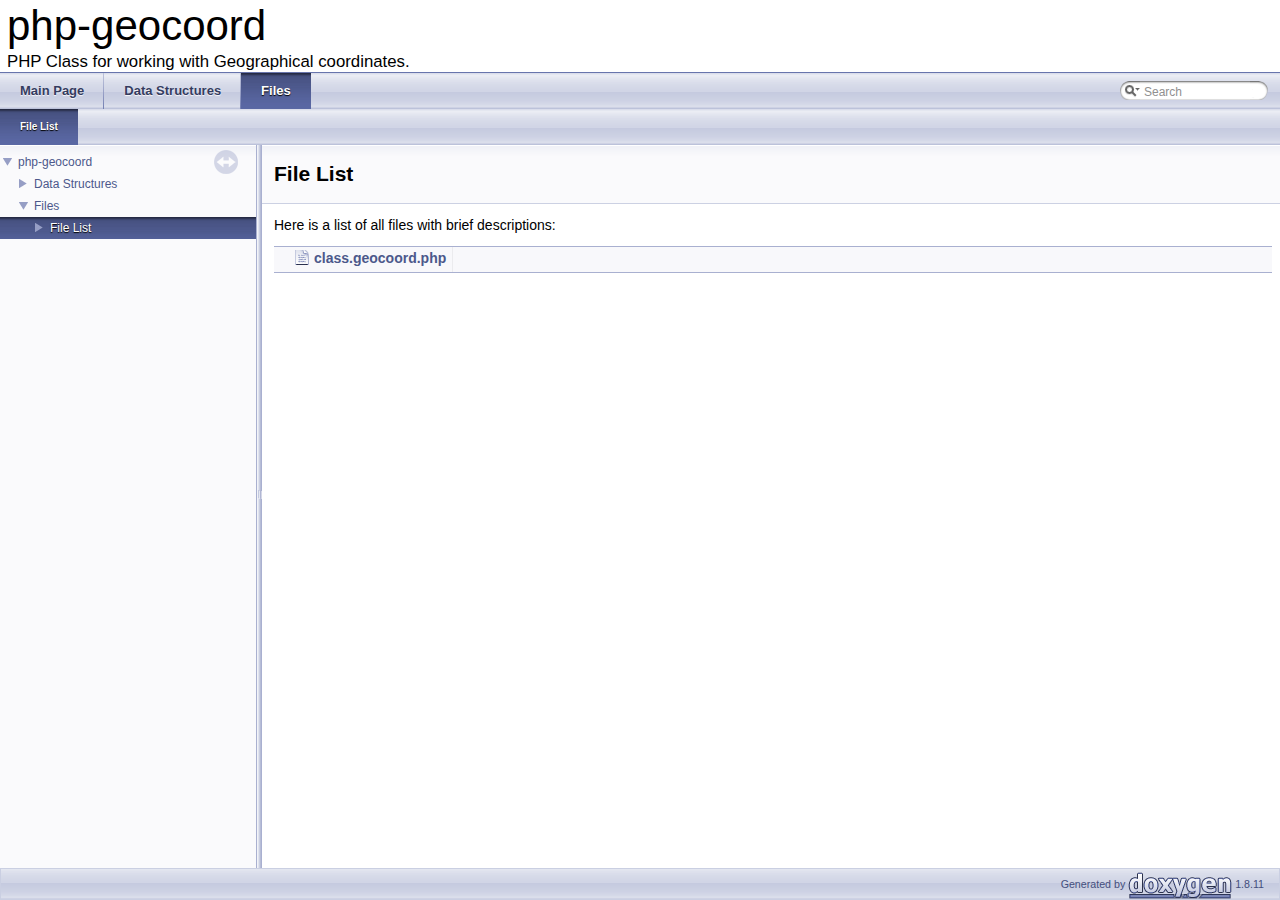
<file: doxygen/html/files.html>
<!DOCTYPE html PUBLIC "-//W3C//DTD XHTML 1.0 Transitional//EN" "http://www.w3.org/TR/xhtml1/DTD/xhtml1-transitional.dtd">
<html xmlns="http://www.w3.org/1999/xhtml">
<head>
<meta http-equiv="Content-Type" content="text/xhtml;charset=UTF-8"/>
<meta http-equiv="X-UA-Compatible" content="IE=9"/>
<meta name="generator" content="Doxygen 1.8.11"/>
<title>php-geocoord: File List</title>
<link href="tabs.css" rel="stylesheet" type="text/css"/>
<script type="text/javascript" src="jquery.js"></script>
<script type="text/javascript" src="dynsections.js"></script>
<link href="navtree.css" rel="stylesheet" type="text/css"/>
<script type="text/javascript" src="resize.js"></script>
<script type="text/javascript" src="navtreedata.js"></script>
<script type="text/javascript" src="navtree.js"></script>
<script type="text/javascript">
  $(document).ready(initResizable);
  $(window).load(resizeHeight);
</script>
<link href="search/search.css" rel="stylesheet" type="text/css"/>
<script type="text/javascript" src="search/searchdata.js"></script>
<script type="text/javascript" src="search/search.js"></script>
<script type="text/javascript">
  $(document).ready(function() { init_search(); });
</script>
<link href="doxygen.css" rel="stylesheet" type="text/css" />
</head>
<body>
<div id="top"><!-- do not remove this div, it is closed by doxygen! -->
<div id="titlearea">
<table cellspacing="0" cellpadding="0">
 <tbody>
 <tr style="height: 56px;">
  <td id="projectalign" style="padding-left: 0.5em;">
   <div id="projectname">php-geocoord
   </div>
   <div id="projectbrief">PHP Class for working with Geographical coordinates.</div>
  </td>
 </tr>
 </tbody>
</table>
</div>
<!-- end header part -->
<!-- Generated by Doxygen 1.8.11 -->
<script type="text/javascript">
var searchBox = new SearchBox("searchBox", "search",false,'Search');
</script>
  <div id="navrow1" class="tabs">
    <ul class="tablist">
      <li><a href="index.html"><span>Main&#160;Page</span></a></li>
      <li><a href="annotated.html"><span>Data&#160;Structures</span></a></li>
      <li class="current"><a href="files.html"><span>Files</span></a></li>
      <li>
        <div id="MSearchBox" class="MSearchBoxInactive">
        <span class="left">
          <img id="MSearchSelect" src="search/mag_sel.png"
               onmouseover="return searchBox.OnSearchSelectShow()"
               onmouseout="return searchBox.OnSearchSelectHide()"
               alt=""/>
          <input type="text" id="MSearchField" value="Search" accesskey="S"
               onfocus="searchBox.OnSearchFieldFocus(true)" 
               onblur="searchBox.OnSearchFieldFocus(false)" 
               onkeyup="searchBox.OnSearchFieldChange(event)"/>
          </span><span class="right">
            <a id="MSearchClose" href="javascript:searchBox.CloseResultsWindow()"><img id="MSearchCloseImg" border="0" src="search/close.png" alt=""/></a>
          </span>
        </div>
      </li>
    </ul>
  </div>
  <div id="navrow2" class="tabs2">
    <ul class="tablist">
      <li class="current"><a href="files.html"><span>File&#160;List</span></a></li>
    </ul>
  </div>
</div><!-- top -->
<div id="side-nav" class="ui-resizable side-nav-resizable">
  <div id="nav-tree">
    <div id="nav-tree-contents">
      <div id="nav-sync" class="sync"></div>
    </div>
  </div>
  <div id="splitbar" style="-moz-user-select:none;" 
       class="ui-resizable-handle">
  </div>
</div>
<script type="text/javascript">
$(document).ready(function(){initNavTree('files.html','');});
</script>
<div id="doc-content">
<!-- window showing the filter options -->
<div id="MSearchSelectWindow"
     onmouseover="return searchBox.OnSearchSelectShow()"
     onmouseout="return searchBox.OnSearchSelectHide()"
     onkeydown="return searchBox.OnSearchSelectKey(event)">
</div>

<!-- iframe showing the search results (closed by default) -->
<div id="MSearchResultsWindow">
<iframe src="javascript:void(0)" frameborder="0" 
        name="MSearchResults" id="MSearchResults">
</iframe>
</div>

<div class="header">
  <div class="headertitle">
<div class="title">File List</div>  </div>
</div><!--header-->
<div class="contents">
<div class="textblock">Here is a list of all files with brief descriptions:</div><div class="directory">
<table class="directory">
<tr id="row_0_" class="even"><td class="entry"><span style="width:16px;display:inline-block;">&#160;</span><span class="icondoc"></span><a class="el" href="class_8geocoord_8php.html" target="_self">class.geocoord.php</a></td><td class="desc"></td></tr>
</table>
</div><!-- directory -->
</div><!-- contents -->
</div><!-- doc-content -->
<!-- start footer part -->
<div id="nav-path" class="navpath"><!-- id is needed for treeview function! -->
  <ul>
    <li class="footer">Generated by
    <a href="http://www.doxygen.org/index.html">
    <img class="footer" src="doxygen.png" alt="doxygen"/></a> 1.8.11 </li>
  </ul>
</div>
</body>
</html>
</file>
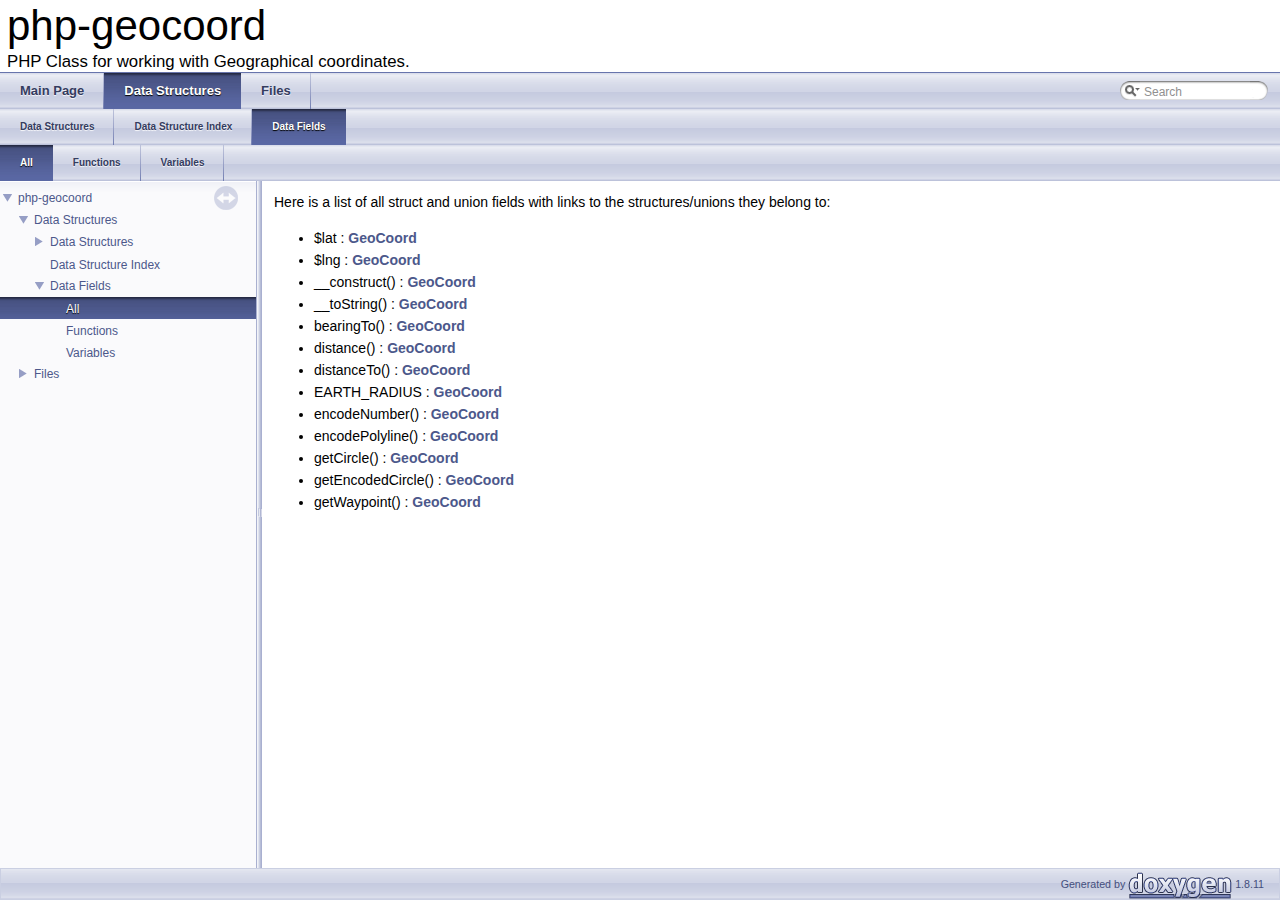
<file: doxygen/html/functions.html>
<!DOCTYPE html PUBLIC "-//W3C//DTD XHTML 1.0 Transitional//EN" "http://www.w3.org/TR/xhtml1/DTD/xhtml1-transitional.dtd">
<html xmlns="http://www.w3.org/1999/xhtml">
<head>
<meta http-equiv="Content-Type" content="text/xhtml;charset=UTF-8"/>
<meta http-equiv="X-UA-Compatible" content="IE=9"/>
<meta name="generator" content="Doxygen 1.8.11"/>
<title>php-geocoord: Data Fields</title>
<link href="tabs.css" rel="stylesheet" type="text/css"/>
<script type="text/javascript" src="jquery.js"></script>
<script type="text/javascript" src="dynsections.js"></script>
<link href="navtree.css" rel="stylesheet" type="text/css"/>
<script type="text/javascript" src="resize.js"></script>
<script type="text/javascript" src="navtreedata.js"></script>
<script type="text/javascript" src="navtree.js"></script>
<script type="text/javascript">
  $(document).ready(initResizable);
  $(window).load(resizeHeight);
</script>
<link href="search/search.css" rel="stylesheet" type="text/css"/>
<script type="text/javascript" src="search/searchdata.js"></script>
<script type="text/javascript" src="search/search.js"></script>
<script type="text/javascript">
  $(document).ready(function() { init_search(); });
</script>
<link href="doxygen.css" rel="stylesheet" type="text/css" />
</head>
<body>
<div id="top"><!-- do not remove this div, it is closed by doxygen! -->
<div id="titlearea">
<table cellspacing="0" cellpadding="0">
 <tbody>
 <tr style="height: 56px;">
  <td id="projectalign" style="padding-left: 0.5em;">
   <div id="projectname">php-geocoord
   </div>
   <div id="projectbrief">PHP Class for working with Geographical coordinates.</div>
  </td>
 </tr>
 </tbody>
</table>
</div>
<!-- end header part -->
<!-- Generated by Doxygen 1.8.11 -->
<script type="text/javascript">
var searchBox = new SearchBox("searchBox", "search",false,'Search');
</script>
  <div id="navrow1" class="tabs">
    <ul class="tablist">
      <li><a href="index.html"><span>Main&#160;Page</span></a></li>
      <li class="current"><a href="annotated.html"><span>Data&#160;Structures</span></a></li>
      <li><a href="files.html"><span>Files</span></a></li>
      <li>
        <div id="MSearchBox" class="MSearchBoxInactive">
        <span class="left">
          <img id="MSearchSelect" src="search/mag_sel.png"
               onmouseover="return searchBox.OnSearchSelectShow()"
               onmouseout="return searchBox.OnSearchSelectHide()"
               alt=""/>
          <input type="text" id="MSearchField" value="Search" accesskey="S"
               onfocus="searchBox.OnSearchFieldFocus(true)" 
               onblur="searchBox.OnSearchFieldFocus(false)" 
               onkeyup="searchBox.OnSearchFieldChange(event)"/>
          </span><span class="right">
            <a id="MSearchClose" href="javascript:searchBox.CloseResultsWindow()"><img id="MSearchCloseImg" border="0" src="search/close.png" alt=""/></a>
          </span>
        </div>
      </li>
    </ul>
  </div>
  <div id="navrow2" class="tabs2">
    <ul class="tablist">
      <li><a href="annotated.html"><span>Data&#160;Structures</span></a></li>
      <li><a href="classes.html"><span>Data&#160;Structure&#160;Index</span></a></li>
      <li class="current"><a href="functions.html"><span>Data&#160;Fields</span></a></li>
    </ul>
  </div>
  <div id="navrow3" class="tabs2">
    <ul class="tablist">
      <li class="current"><a href="functions.html"><span>All</span></a></li>
      <li><a href="functions_func.html"><span>Functions</span></a></li>
      <li><a href="functions_vars.html"><span>Variables</span></a></li>
    </ul>
  </div>
</div><!-- top -->
<div id="side-nav" class="ui-resizable side-nav-resizable">
  <div id="nav-tree">
    <div id="nav-tree-contents">
      <div id="nav-sync" class="sync"></div>
    </div>
  </div>
  <div id="splitbar" style="-moz-user-select:none;" 
       class="ui-resizable-handle">
  </div>
</div>
<script type="text/javascript">
$(document).ready(function(){initNavTree('functions.html','');});
</script>
<div id="doc-content">
<!-- window showing the filter options -->
<div id="MSearchSelectWindow"
     onmouseover="return searchBox.OnSearchSelectShow()"
     onmouseout="return searchBox.OnSearchSelectHide()"
     onkeydown="return searchBox.OnSearchSelectKey(event)">
</div>

<!-- iframe showing the search results (closed by default) -->
<div id="MSearchResultsWindow">
<iframe src="javascript:void(0)" frameborder="0" 
        name="MSearchResults" id="MSearchResults">
</iframe>
</div>

<div class="contents">
<div class="textblock">Here is a list of all struct and union fields with links to the structures/unions they belong to:</div><ul>
<li>$lat
: <a class="el" href="class_geo_coord.html#af498b42b83afed4dfe0af05fd802776c">GeoCoord</a>
</li>
<li>$lng
: <a class="el" href="class_geo_coord.html#ab27bfa6a9380a8d89e1a8e001b276410">GeoCoord</a>
</li>
<li>__construct()
: <a class="el" href="class_geo_coord.html#a095c5d389db211932136b53f25f39685">GeoCoord</a>
</li>
<li>__toString()
: <a class="el" href="class_geo_coord.html#a7516ca30af0db3cdbf9a7739b48ce91d">GeoCoord</a>
</li>
<li>bearingTo()
: <a class="el" href="class_geo_coord.html#a46c0721b63a16147f5d31612a92d45fe">GeoCoord</a>
</li>
<li>distance()
: <a class="el" href="class_geo_coord.html#a0c40020f65f4200d0071dc80398fbbaa">GeoCoord</a>
</li>
<li>distanceTo()
: <a class="el" href="class_geo_coord.html#a4ad806fdffc9dfe7c5686b1c05131061">GeoCoord</a>
</li>
<li>EARTH_RADIUS
: <a class="el" href="class_geo_coord.html#aabaad7a967695e8a9cce7a62bd266873">GeoCoord</a>
</li>
<li>encodeNumber()
: <a class="el" href="class_geo_coord.html#ac43189d5dc1c5b44a7eeab5cad57fbbb">GeoCoord</a>
</li>
<li>encodePolyline()
: <a class="el" href="class_geo_coord.html#ada9afc39cada77fa016786250f380a10">GeoCoord</a>
</li>
<li>getCircle()
: <a class="el" href="class_geo_coord.html#a7e245e4074943bd5dee8e67f9e6eb718">GeoCoord</a>
</li>
<li>getEncodedCircle()
: <a class="el" href="class_geo_coord.html#ab0713a08f83cd79bc725819e1853959a">GeoCoord</a>
</li>
<li>getWaypoint()
: <a class="el" href="class_geo_coord.html#ac9ada6d4e291e5e1f3e4f5d7026050ba">GeoCoord</a>
</li>
</ul>
</div><!-- contents -->
</div><!-- doc-content -->
<!-- start footer part -->
<div id="nav-path" class="navpath"><!-- id is needed for treeview function! -->
  <ul>
    <li class="footer">Generated by
    <a href="http://www.doxygen.org/index.html">
    <img class="footer" src="doxygen.png" alt="doxygen"/></a> 1.8.11 </li>
  </ul>
</div>
</body>
</html>
</file>
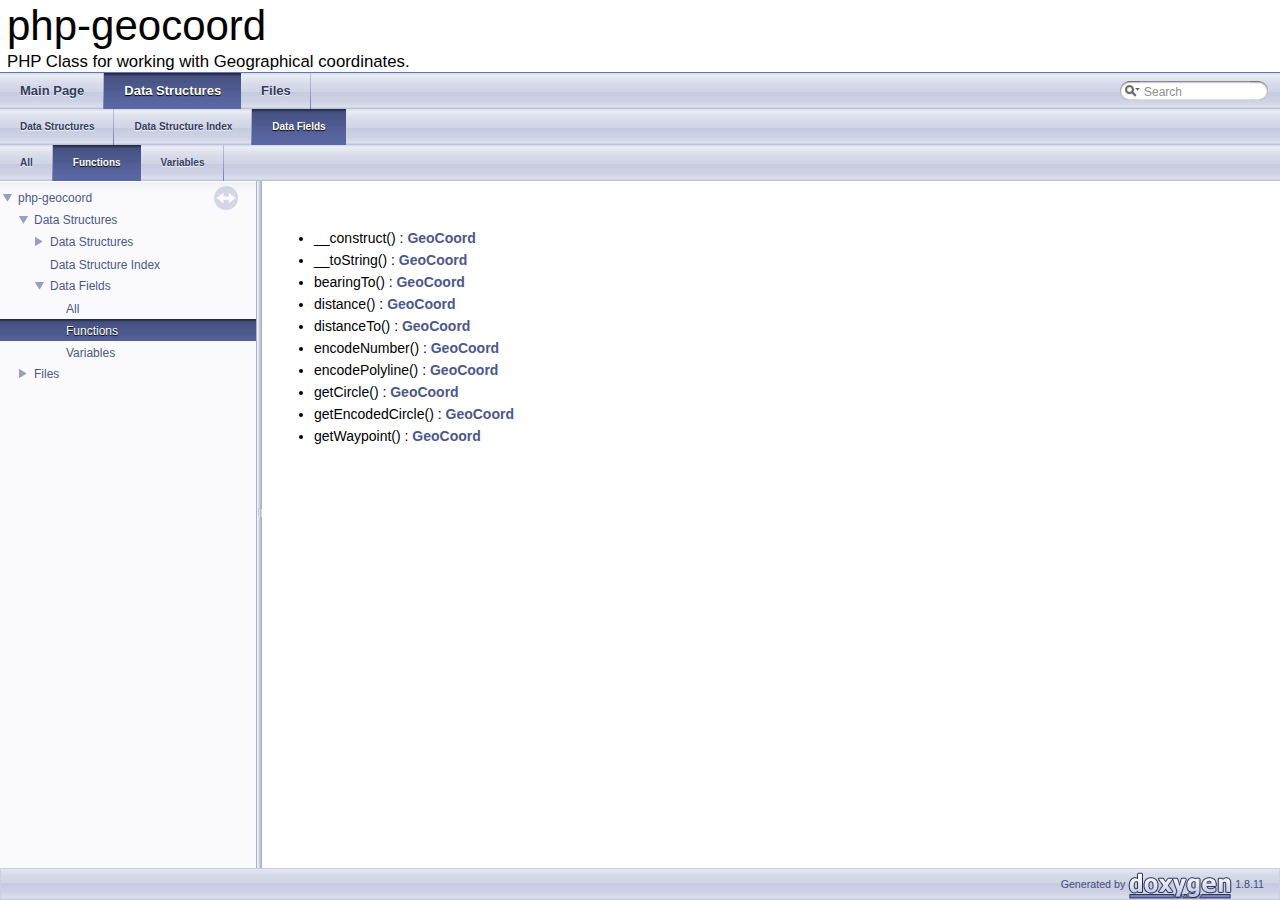
<file: doxygen/html/functions_func.html>
<!DOCTYPE html PUBLIC "-//W3C//DTD XHTML 1.0 Transitional//EN" "http://www.w3.org/TR/xhtml1/DTD/xhtml1-transitional.dtd">
<html xmlns="http://www.w3.org/1999/xhtml">
<head>
<meta http-equiv="Content-Type" content="text/xhtml;charset=UTF-8"/>
<meta http-equiv="X-UA-Compatible" content="IE=9"/>
<meta name="generator" content="Doxygen 1.8.11"/>
<title>php-geocoord: Data Fields - Functions</title>
<link href="tabs.css" rel="stylesheet" type="text/css"/>
<script type="text/javascript" src="jquery.js"></script>
<script type="text/javascript" src="dynsections.js"></script>
<link href="navtree.css" rel="stylesheet" type="text/css"/>
<script type="text/javascript" src="resize.js"></script>
<script type="text/javascript" src="navtreedata.js"></script>
<script type="text/javascript" src="navtree.js"></script>
<script type="text/javascript">
  $(document).ready(initResizable);
  $(window).load(resizeHeight);
</script>
<link href="search/search.css" rel="stylesheet" type="text/css"/>
<script type="text/javascript" src="search/searchdata.js"></script>
<script type="text/javascript" src="search/search.js"></script>
<script type="text/javascript">
  $(document).ready(function() { init_search(); });
</script>
<link href="doxygen.css" rel="stylesheet" type="text/css" />
</head>
<body>
<div id="top"><!-- do not remove this div, it is closed by doxygen! -->
<div id="titlearea">
<table cellspacing="0" cellpadding="0">
 <tbody>
 <tr style="height: 56px;">
  <td id="projectalign" style="padding-left: 0.5em;">
   <div id="projectname">php-geocoord
   </div>
   <div id="projectbrief">PHP Class for working with Geographical coordinates.</div>
  </td>
 </tr>
 </tbody>
</table>
</div>
<!-- end header part -->
<!-- Generated by Doxygen 1.8.11 -->
<script type="text/javascript">
var searchBox = new SearchBox("searchBox", "search",false,'Search');
</script>
  <div id="navrow1" class="tabs">
    <ul class="tablist">
      <li><a href="index.html"><span>Main&#160;Page</span></a></li>
      <li class="current"><a href="annotated.html"><span>Data&#160;Structures</span></a></li>
      <li><a href="files.html"><span>Files</span></a></li>
      <li>
        <div id="MSearchBox" class="MSearchBoxInactive">
        <span class="left">
          <img id="MSearchSelect" src="search/mag_sel.png"
               onmouseover="return searchBox.OnSearchSelectShow()"
               onmouseout="return searchBox.OnSearchSelectHide()"
               alt=""/>
          <input type="text" id="MSearchField" value="Search" accesskey="S"
               onfocus="searchBox.OnSearchFieldFocus(true)" 
               onblur="searchBox.OnSearchFieldFocus(false)" 
               onkeyup="searchBox.OnSearchFieldChange(event)"/>
          </span><span class="right">
            <a id="MSearchClose" href="javascript:searchBox.CloseResultsWindow()"><img id="MSearchCloseImg" border="0" src="search/close.png" alt=""/></a>
          </span>
        </div>
      </li>
    </ul>
  </div>
  <div id="navrow2" class="tabs2">
    <ul class="tablist">
      <li><a href="annotated.html"><span>Data&#160;Structures</span></a></li>
      <li><a href="classes.html"><span>Data&#160;Structure&#160;Index</span></a></li>
      <li class="current"><a href="functions.html"><span>Data&#160;Fields</span></a></li>
    </ul>
  </div>
  <div id="navrow3" class="tabs2">
    <ul class="tablist">
      <li><a href="functions.html"><span>All</span></a></li>
      <li class="current"><a href="functions_func.html"><span>Functions</span></a></li>
      <li><a href="functions_vars.html"><span>Variables</span></a></li>
    </ul>
  </div>
</div><!-- top -->
<div id="side-nav" class="ui-resizable side-nav-resizable">
  <div id="nav-tree">
    <div id="nav-tree-contents">
      <div id="nav-sync" class="sync"></div>
    </div>
  </div>
  <div id="splitbar" style="-moz-user-select:none;" 
       class="ui-resizable-handle">
  </div>
</div>
<script type="text/javascript">
$(document).ready(function(){initNavTree('functions_func.html','');});
</script>
<div id="doc-content">
<!-- window showing the filter options -->
<div id="MSearchSelectWindow"
     onmouseover="return searchBox.OnSearchSelectShow()"
     onmouseout="return searchBox.OnSearchSelectHide()"
     onkeydown="return searchBox.OnSearchSelectKey(event)">
</div>

<!-- iframe showing the search results (closed by default) -->
<div id="MSearchResultsWindow">
<iframe src="javascript:void(0)" frameborder="0" 
        name="MSearchResults" id="MSearchResults">
</iframe>
</div>

<div class="contents">
&#160;<ul>
<li>__construct()
: <a class="el" href="class_geo_coord.html#a095c5d389db211932136b53f25f39685">GeoCoord</a>
</li>
<li>__toString()
: <a class="el" href="class_geo_coord.html#a7516ca30af0db3cdbf9a7739b48ce91d">GeoCoord</a>
</li>
<li>bearingTo()
: <a class="el" href="class_geo_coord.html#a46c0721b63a16147f5d31612a92d45fe">GeoCoord</a>
</li>
<li>distance()
: <a class="el" href="class_geo_coord.html#a0c40020f65f4200d0071dc80398fbbaa">GeoCoord</a>
</li>
<li>distanceTo()
: <a class="el" href="class_geo_coord.html#a4ad806fdffc9dfe7c5686b1c05131061">GeoCoord</a>
</li>
<li>encodeNumber()
: <a class="el" href="class_geo_coord.html#ac43189d5dc1c5b44a7eeab5cad57fbbb">GeoCoord</a>
</li>
<li>encodePolyline()
: <a class="el" href="class_geo_coord.html#ada9afc39cada77fa016786250f380a10">GeoCoord</a>
</li>
<li>getCircle()
: <a class="el" href="class_geo_coord.html#a7e245e4074943bd5dee8e67f9e6eb718">GeoCoord</a>
</li>
<li>getEncodedCircle()
: <a class="el" href="class_geo_coord.html#ab0713a08f83cd79bc725819e1853959a">GeoCoord</a>
</li>
<li>getWaypoint()
: <a class="el" href="class_geo_coord.html#ac9ada6d4e291e5e1f3e4f5d7026050ba">GeoCoord</a>
</li>
</ul>
</div><!-- contents -->
</div><!-- doc-content -->
<!-- start footer part -->
<div id="nav-path" class="navpath"><!-- id is needed for treeview function! -->
  <ul>
    <li class="footer">Generated by
    <a href="http://www.doxygen.org/index.html">
    <img class="footer" src="doxygen.png" alt="doxygen"/></a> 1.8.11 </li>
  </ul>
</div>
</body>
</html>
</file>
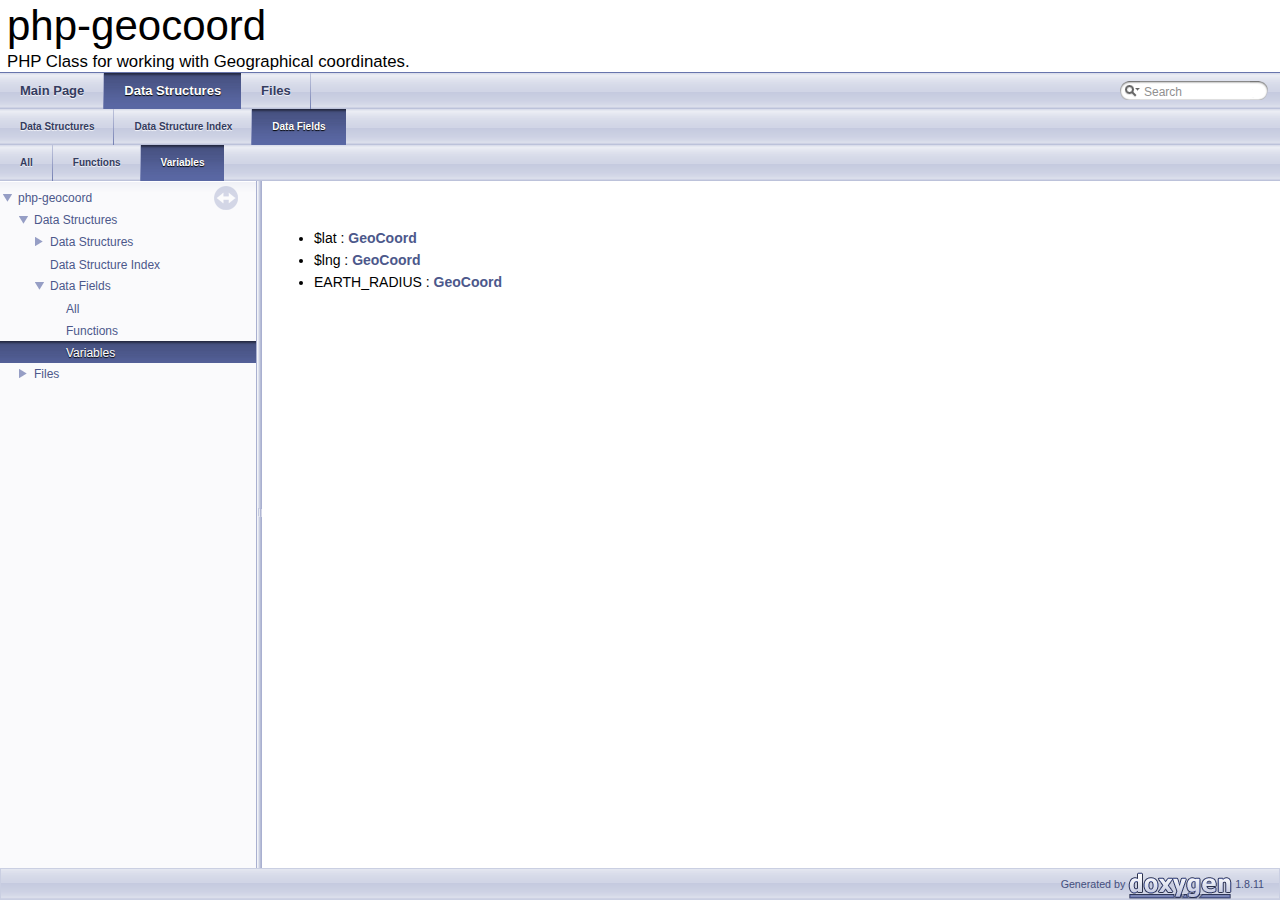
<file: doxygen/html/functions_vars.html>
<!DOCTYPE html PUBLIC "-//W3C//DTD XHTML 1.0 Transitional//EN" "http://www.w3.org/TR/xhtml1/DTD/xhtml1-transitional.dtd">
<html xmlns="http://www.w3.org/1999/xhtml">
<head>
<meta http-equiv="Content-Type" content="text/xhtml;charset=UTF-8"/>
<meta http-equiv="X-UA-Compatible" content="IE=9"/>
<meta name="generator" content="Doxygen 1.8.11"/>
<title>php-geocoord: Data Fields - Variables</title>
<link href="tabs.css" rel="stylesheet" type="text/css"/>
<script type="text/javascript" src="jquery.js"></script>
<script type="text/javascript" src="dynsections.js"></script>
<link href="navtree.css" rel="stylesheet" type="text/css"/>
<script type="text/javascript" src="resize.js"></script>
<script type="text/javascript" src="navtreedata.js"></script>
<script type="text/javascript" src="navtree.js"></script>
<script type="text/javascript">
  $(document).ready(initResizable);
  $(window).load(resizeHeight);
</script>
<link href="search/search.css" rel="stylesheet" type="text/css"/>
<script type="text/javascript" src="search/searchdata.js"></script>
<script type="text/javascript" src="search/search.js"></script>
<script type="text/javascript">
  $(document).ready(function() { init_search(); });
</script>
<link href="doxygen.css" rel="stylesheet" type="text/css" />
</head>
<body>
<div id="top"><!-- do not remove this div, it is closed by doxygen! -->
<div id="titlearea">
<table cellspacing="0" cellpadding="0">
 <tbody>
 <tr style="height: 56px;">
  <td id="projectalign" style="padding-left: 0.5em;">
   <div id="projectname">php-geocoord
   </div>
   <div id="projectbrief">PHP Class for working with Geographical coordinates.</div>
  </td>
 </tr>
 </tbody>
</table>
</div>
<!-- end header part -->
<!-- Generated by Doxygen 1.8.11 -->
<script type="text/javascript">
var searchBox = new SearchBox("searchBox", "search",false,'Search');
</script>
  <div id="navrow1" class="tabs">
    <ul class="tablist">
      <li><a href="index.html"><span>Main&#160;Page</span></a></li>
      <li class="current"><a href="annotated.html"><span>Data&#160;Structures</span></a></li>
      <li><a href="files.html"><span>Files</span></a></li>
      <li>
        <div id="MSearchBox" class="MSearchBoxInactive">
        <span class="left">
          <img id="MSearchSelect" src="search/mag_sel.png"
               onmouseover="return searchBox.OnSearchSelectShow()"
               onmouseout="return searchBox.OnSearchSelectHide()"
               alt=""/>
          <input type="text" id="MSearchField" value="Search" accesskey="S"
               onfocus="searchBox.OnSearchFieldFocus(true)" 
               onblur="searchBox.OnSearchFieldFocus(false)" 
               onkeyup="searchBox.OnSearchFieldChange(event)"/>
          </span><span class="right">
            <a id="MSearchClose" href="javascript:searchBox.CloseResultsWindow()"><img id="MSearchCloseImg" border="0" src="search/close.png" alt=""/></a>
          </span>
        </div>
      </li>
    </ul>
  </div>
  <div id="navrow2" class="tabs2">
    <ul class="tablist">
      <li><a href="annotated.html"><span>Data&#160;Structures</span></a></li>
      <li><a href="classes.html"><span>Data&#160;Structure&#160;Index</span></a></li>
      <li class="current"><a href="functions.html"><span>Data&#160;Fields</span></a></li>
    </ul>
  </div>
  <div id="navrow3" class="tabs2">
    <ul class="tablist">
      <li><a href="functions.html"><span>All</span></a></li>
      <li><a href="functions_func.html"><span>Functions</span></a></li>
      <li class="current"><a href="functions_vars.html"><span>Variables</span></a></li>
    </ul>
  </div>
</div><!-- top -->
<div id="side-nav" class="ui-resizable side-nav-resizable">
  <div id="nav-tree">
    <div id="nav-tree-contents">
      <div id="nav-sync" class="sync"></div>
    </div>
  </div>
  <div id="splitbar" style="-moz-user-select:none;" 
       class="ui-resizable-handle">
  </div>
</div>
<script type="text/javascript">
$(document).ready(function(){initNavTree('functions_vars.html','');});
</script>
<div id="doc-content">
<!-- window showing the filter options -->
<div id="MSearchSelectWindow"
     onmouseover="return searchBox.OnSearchSelectShow()"
     onmouseout="return searchBox.OnSearchSelectHide()"
     onkeydown="return searchBox.OnSearchSelectKey(event)">
</div>

<!-- iframe showing the search results (closed by default) -->
<div id="MSearchResultsWindow">
<iframe src="javascript:void(0)" frameborder="0" 
        name="MSearchResults" id="MSearchResults">
</iframe>
</div>

<div class="contents">
&#160;<ul>
<li>$lat
: <a class="el" href="class_geo_coord.html#af498b42b83afed4dfe0af05fd802776c">GeoCoord</a>
</li>
<li>$lng
: <a class="el" href="class_geo_coord.html#ab27bfa6a9380a8d89e1a8e001b276410">GeoCoord</a>
</li>
<li>EARTH_RADIUS
: <a class="el" href="class_geo_coord.html#aabaad7a967695e8a9cce7a62bd266873">GeoCoord</a>
</li>
</ul>
</div><!-- contents -->
</div><!-- doc-content -->
<!-- start footer part -->
<div id="nav-path" class="navpath"><!-- id is needed for treeview function! -->
  <ul>
    <li class="footer">Generated by
    <a href="http://www.doxygen.org/index.html">
    <img class="footer" src="doxygen.png" alt="doxygen"/></a> 1.8.11 </li>
  </ul>
</div>
</body>
</html>
</file>
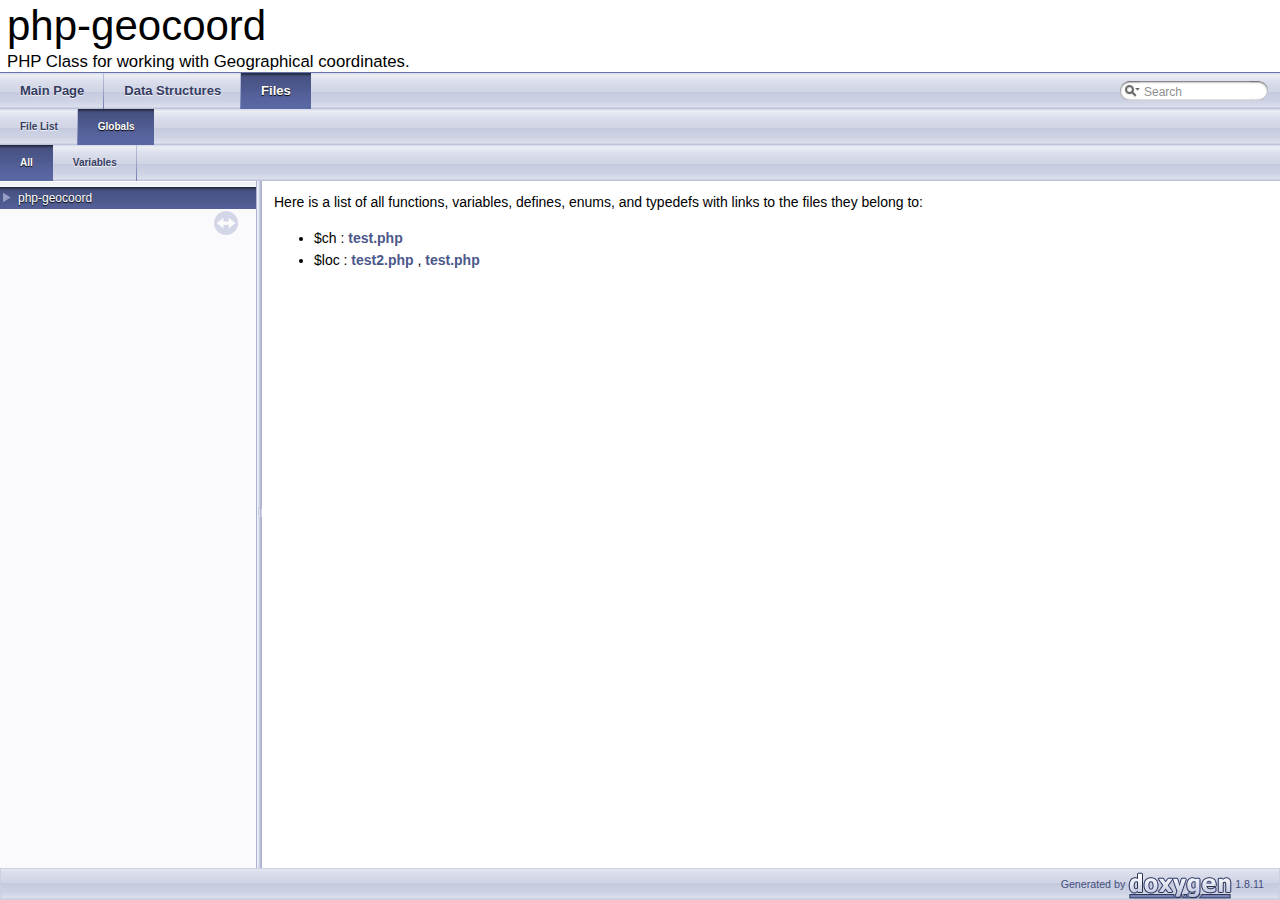
<file: doxygen/html/globals.html>
<!DOCTYPE html PUBLIC "-//W3C//DTD XHTML 1.0 Transitional//EN" "http://www.w3.org/TR/xhtml1/DTD/xhtml1-transitional.dtd">
<html xmlns="http://www.w3.org/1999/xhtml">
<head>
<meta http-equiv="Content-Type" content="text/xhtml;charset=UTF-8"/>
<meta http-equiv="X-UA-Compatible" content="IE=9"/>
<meta name="generator" content="Doxygen 1.8.11"/>
<title>php-geocoord: Globals</title>
<link href="tabs.css" rel="stylesheet" type="text/css"/>
<script type="text/javascript" src="jquery.js"></script>
<script type="text/javascript" src="dynsections.js"></script>
<link href="navtree.css" rel="stylesheet" type="text/css"/>
<script type="text/javascript" src="resize.js"></script>
<script type="text/javascript" src="navtreedata.js"></script>
<script type="text/javascript" src="navtree.js"></script>
<script type="text/javascript">
  $(document).ready(initResizable);
  $(window).load(resizeHeight);
</script>
<link href="search/search.css" rel="stylesheet" type="text/css"/>
<script type="text/javascript" src="search/searchdata.js"></script>
<script type="text/javascript" src="search/search.js"></script>
<script type="text/javascript">
  $(document).ready(function() { init_search(); });
</script>
<link href="doxygen.css" rel="stylesheet" type="text/css" />
</head>
<body>
<div id="top"><!-- do not remove this div, it is closed by doxygen! -->
<div id="titlearea">
<table cellspacing="0" cellpadding="0">
 <tbody>
 <tr style="height: 56px;">
  <td id="projectalign" style="padding-left: 0.5em;">
   <div id="projectname">php-geocoord
   </div>
   <div id="projectbrief">PHP Class for working with Geographical coordinates.</div>
  </td>
 </tr>
 </tbody>
</table>
</div>
<!-- end header part -->
<!-- Generated by Doxygen 1.8.11 -->
<script type="text/javascript">
var searchBox = new SearchBox("searchBox", "search",false,'Search');
</script>
  <div id="navrow1" class="tabs">
    <ul class="tablist">
      <li><a href="index.html"><span>Main&#160;Page</span></a></li>
      <li><a href="annotated.html"><span>Data&#160;Structures</span></a></li>
      <li class="current"><a href="files.html"><span>Files</span></a></li>
      <li>
        <div id="MSearchBox" class="MSearchBoxInactive">
        <span class="left">
          <img id="MSearchSelect" src="search/mag_sel.png"
               onmouseover="return searchBox.OnSearchSelectShow()"
               onmouseout="return searchBox.OnSearchSelectHide()"
               alt=""/>
          <input type="text" id="MSearchField" value="Search" accesskey="S"
               onfocus="searchBox.OnSearchFieldFocus(true)" 
               onblur="searchBox.OnSearchFieldFocus(false)" 
               onkeyup="searchBox.OnSearchFieldChange(event)"/>
          </span><span class="right">
            <a id="MSearchClose" href="javascript:searchBox.CloseResultsWindow()"><img id="MSearchCloseImg" border="0" src="search/close.png" alt=""/></a>
          </span>
        </div>
      </li>
    </ul>
  </div>
  <div id="navrow2" class="tabs2">
    <ul class="tablist">
      <li><a href="files.html"><span>File&#160;List</span></a></li>
      <li class="current"><a href="globals.html"><span>Globals</span></a></li>
    </ul>
  </div>
  <div id="navrow3" class="tabs2">
    <ul class="tablist">
      <li class="current"><a href="globals.html"><span>All</span></a></li>
      <li><a href="globals_vars.html"><span>Variables</span></a></li>
    </ul>
  </div>
</div><!-- top -->
<div id="side-nav" class="ui-resizable side-nav-resizable">
  <div id="nav-tree">
    <div id="nav-tree-contents">
      <div id="nav-sync" class="sync"></div>
    </div>
  </div>
  <div id="splitbar" style="-moz-user-select:none;" 
       class="ui-resizable-handle">
  </div>
</div>
<script type="text/javascript">
$(document).ready(function(){initNavTree('globals.html','');});
</script>
<div id="doc-content">
<!-- window showing the filter options -->
<div id="MSearchSelectWindow"
     onmouseover="return searchBox.OnSearchSelectShow()"
     onmouseout="return searchBox.OnSearchSelectHide()"
     onkeydown="return searchBox.OnSearchSelectKey(event)">
</div>

<!-- iframe showing the search results (closed by default) -->
<div id="MSearchResultsWindow">
<iframe src="javascript:void(0)" frameborder="0" 
        name="MSearchResults" id="MSearchResults">
</iframe>
</div>

<div class="contents">
<div class="textblock">Here is a list of all functions, variables, defines, enums, and typedefs with links to the files they belong to:</div><ul>
<li>$ch
: <a class="el" href="test_8php.html#a696b903bbc5c02914bdd402e91826eca">test.php</a>
</li>
<li>$loc
: <a class="el" href="test2_8php.html#a5b64ac9a38b866d891fcb47ca45c0b3d">test2.php</a>
, <a class="el" href="test_8php.html#a5b64ac9a38b866d891fcb47ca45c0b3d">test.php</a>
</li>
</ul>
</div><!-- contents -->
</div><!-- doc-content -->
<!-- start footer part -->
<div id="nav-path" class="navpath"><!-- id is needed for treeview function! -->
  <ul>
    <li class="footer">Generated by
    <a href="http://www.doxygen.org/index.html">
    <img class="footer" src="doxygen.png" alt="doxygen"/></a> 1.8.11 </li>
  </ul>
</div>
</body>
</html>
</file>
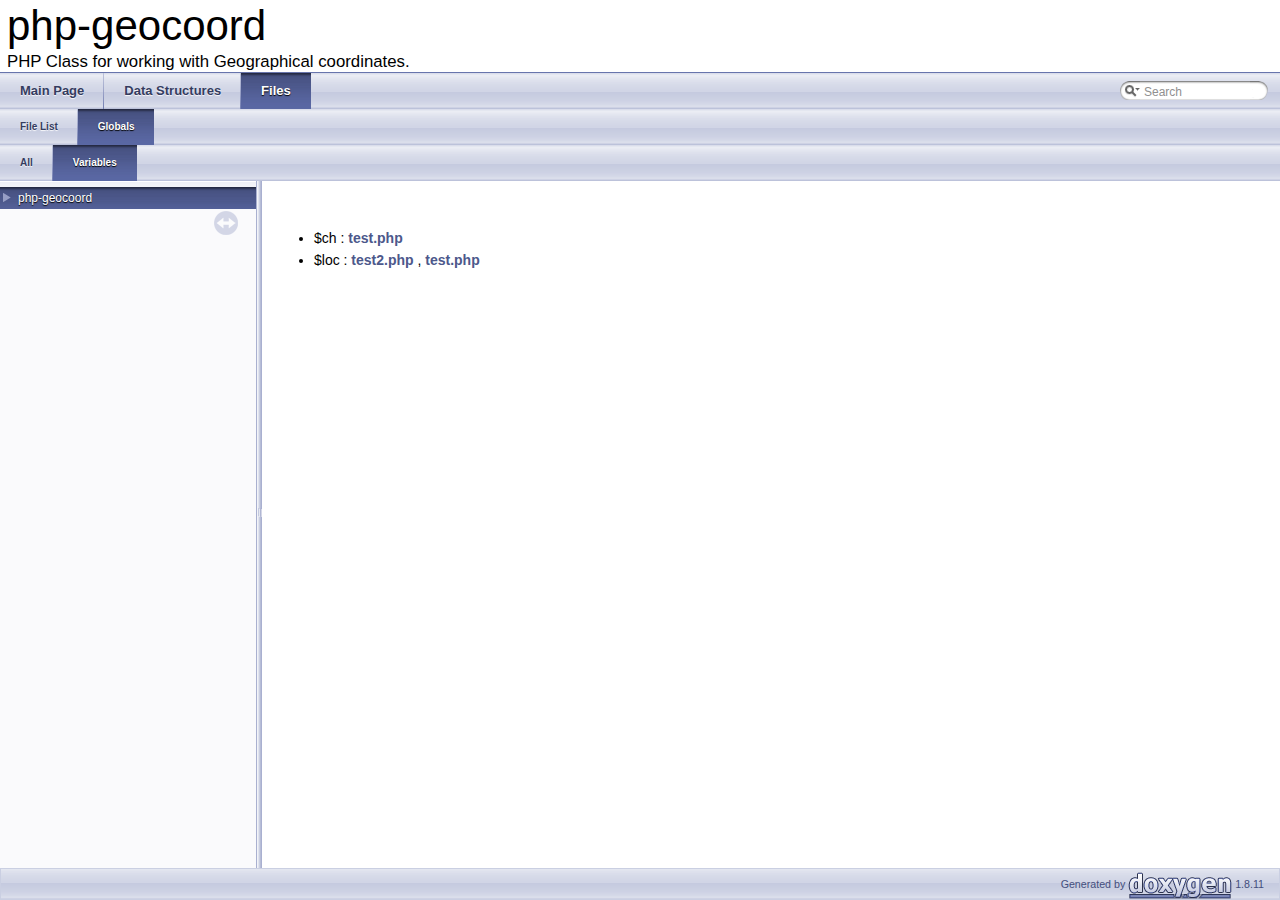
<file: doxygen/html/globals_vars.html>
<!DOCTYPE html PUBLIC "-//W3C//DTD XHTML 1.0 Transitional//EN" "http://www.w3.org/TR/xhtml1/DTD/xhtml1-transitional.dtd">
<html xmlns="http://www.w3.org/1999/xhtml">
<head>
<meta http-equiv="Content-Type" content="text/xhtml;charset=UTF-8"/>
<meta http-equiv="X-UA-Compatible" content="IE=9"/>
<meta name="generator" content="Doxygen 1.8.11"/>
<title>php-geocoord: Globals</title>
<link href="tabs.css" rel="stylesheet" type="text/css"/>
<script type="text/javascript" src="jquery.js"></script>
<script type="text/javascript" src="dynsections.js"></script>
<link href="navtree.css" rel="stylesheet" type="text/css"/>
<script type="text/javascript" src="resize.js"></script>
<script type="text/javascript" src="navtreedata.js"></script>
<script type="text/javascript" src="navtree.js"></script>
<script type="text/javascript">
  $(document).ready(initResizable);
  $(window).load(resizeHeight);
</script>
<link href="search/search.css" rel="stylesheet" type="text/css"/>
<script type="text/javascript" src="search/searchdata.js"></script>
<script type="text/javascript" src="search/search.js"></script>
<script type="text/javascript">
  $(document).ready(function() { init_search(); });
</script>
<link href="doxygen.css" rel="stylesheet" type="text/css" />
</head>
<body>
<div id="top"><!-- do not remove this div, it is closed by doxygen! -->
<div id="titlearea">
<table cellspacing="0" cellpadding="0">
 <tbody>
 <tr style="height: 56px;">
  <td id="projectalign" style="padding-left: 0.5em;">
   <div id="projectname">php-geocoord
   </div>
   <div id="projectbrief">PHP Class for working with Geographical coordinates.</div>
  </td>
 </tr>
 </tbody>
</table>
</div>
<!-- end header part -->
<!-- Generated by Doxygen 1.8.11 -->
<script type="text/javascript">
var searchBox = new SearchBox("searchBox", "search",false,'Search');
</script>
  <div id="navrow1" class="tabs">
    <ul class="tablist">
      <li><a href="index.html"><span>Main&#160;Page</span></a></li>
      <li><a href="annotated.html"><span>Data&#160;Structures</span></a></li>
      <li class="current"><a href="files.html"><span>Files</span></a></li>
      <li>
        <div id="MSearchBox" class="MSearchBoxInactive">
        <span class="left">
          <img id="MSearchSelect" src="search/mag_sel.png"
               onmouseover="return searchBox.OnSearchSelectShow()"
               onmouseout="return searchBox.OnSearchSelectHide()"
               alt=""/>
          <input type="text" id="MSearchField" value="Search" accesskey="S"
               onfocus="searchBox.OnSearchFieldFocus(true)" 
               onblur="searchBox.OnSearchFieldFocus(false)" 
               onkeyup="searchBox.OnSearchFieldChange(event)"/>
          </span><span class="right">
            <a id="MSearchClose" href="javascript:searchBox.CloseResultsWindow()"><img id="MSearchCloseImg" border="0" src="search/close.png" alt=""/></a>
          </span>
        </div>
      </li>
    </ul>
  </div>
  <div id="navrow2" class="tabs2">
    <ul class="tablist">
      <li><a href="files.html"><span>File&#160;List</span></a></li>
      <li class="current"><a href="globals.html"><span>Globals</span></a></li>
    </ul>
  </div>
  <div id="navrow3" class="tabs2">
    <ul class="tablist">
      <li><a href="globals.html"><span>All</span></a></li>
      <li class="current"><a href="globals_vars.html"><span>Variables</span></a></li>
    </ul>
  </div>
</div><!-- top -->
<div id="side-nav" class="ui-resizable side-nav-resizable">
  <div id="nav-tree">
    <div id="nav-tree-contents">
      <div id="nav-sync" class="sync"></div>
    </div>
  </div>
  <div id="splitbar" style="-moz-user-select:none;" 
       class="ui-resizable-handle">
  </div>
</div>
<script type="text/javascript">
$(document).ready(function(){initNavTree('globals_vars.html','');});
</script>
<div id="doc-content">
<!-- window showing the filter options -->
<div id="MSearchSelectWindow"
     onmouseover="return searchBox.OnSearchSelectShow()"
     onmouseout="return searchBox.OnSearchSelectHide()"
     onkeydown="return searchBox.OnSearchSelectKey(event)">
</div>

<!-- iframe showing the search results (closed by default) -->
<div id="MSearchResultsWindow">
<iframe src="javascript:void(0)" frameborder="0" 
        name="MSearchResults" id="MSearchResults">
</iframe>
</div>

<div class="contents">
&#160;<ul>
<li>$ch
: <a class="el" href="test_8php.html#a696b903bbc5c02914bdd402e91826eca">test.php</a>
</li>
<li>$loc
: <a class="el" href="test2_8php.html#a5b64ac9a38b866d891fcb47ca45c0b3d">test2.php</a>
, <a class="el" href="test_8php.html#a5b64ac9a38b866d891fcb47ca45c0b3d">test.php</a>
</li>
</ul>
</div><!-- contents -->
</div><!-- doc-content -->
<!-- start footer part -->
<div id="nav-path" class="navpath"><!-- id is needed for treeview function! -->
  <ul>
    <li class="footer">Generated by
    <a href="http://www.doxygen.org/index.html">
    <img class="footer" src="doxygen.png" alt="doxygen"/></a> 1.8.11 </li>
  </ul>
</div>
</body>
</html>
</file>
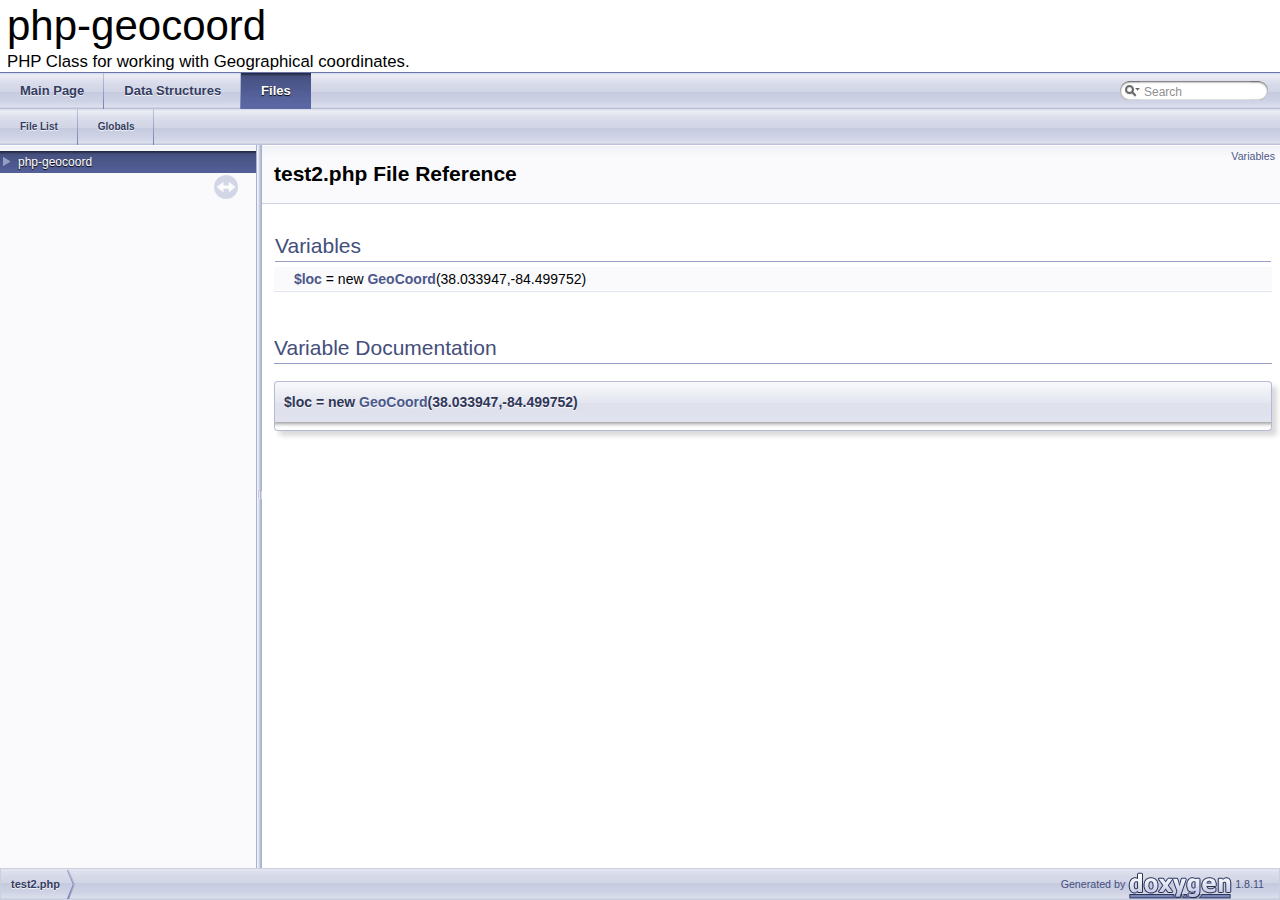
<file: doxygen/html/test2_8php.html>
<!DOCTYPE html PUBLIC "-//W3C//DTD XHTML 1.0 Transitional//EN" "http://www.w3.org/TR/xhtml1/DTD/xhtml1-transitional.dtd">
<html xmlns="http://www.w3.org/1999/xhtml">
<head>
<meta http-equiv="Content-Type" content="text/xhtml;charset=UTF-8"/>
<meta http-equiv="X-UA-Compatible" content="IE=9"/>
<meta name="generator" content="Doxygen 1.8.11"/>
<title>php-geocoord: test2.php File Reference</title>
<link href="tabs.css" rel="stylesheet" type="text/css"/>
<script type="text/javascript" src="jquery.js"></script>
<script type="text/javascript" src="dynsections.js"></script>
<link href="navtree.css" rel="stylesheet" type="text/css"/>
<script type="text/javascript" src="resize.js"></script>
<script type="text/javascript" src="navtreedata.js"></script>
<script type="text/javascript" src="navtree.js"></script>
<script type="text/javascript">
  $(document).ready(initResizable);
  $(window).load(resizeHeight);
</script>
<link href="search/search.css" rel="stylesheet" type="text/css"/>
<script type="text/javascript" src="search/searchdata.js"></script>
<script type="text/javascript" src="search/search.js"></script>
<script type="text/javascript">
  $(document).ready(function() { init_search(); });
</script>
<link href="doxygen.css" rel="stylesheet" type="text/css" />
</head>
<body>
<div id="top"><!-- do not remove this div, it is closed by doxygen! -->
<div id="titlearea">
<table cellspacing="0" cellpadding="0">
 <tbody>
 <tr style="height: 56px;">
  <td id="projectalign" style="padding-left: 0.5em;">
   <div id="projectname">php-geocoord
   </div>
   <div id="projectbrief">PHP Class for working with Geographical coordinates.</div>
  </td>
 </tr>
 </tbody>
</table>
</div>
<!-- end header part -->
<!-- Generated by Doxygen 1.8.11 -->
<script type="text/javascript">
var searchBox = new SearchBox("searchBox", "search",false,'Search');
</script>
  <div id="navrow1" class="tabs">
    <ul class="tablist">
      <li><a href="index.html"><span>Main&#160;Page</span></a></li>
      <li><a href="annotated.html"><span>Data&#160;Structures</span></a></li>
      <li class="current"><a href="files.html"><span>Files</span></a></li>
      <li>
        <div id="MSearchBox" class="MSearchBoxInactive">
        <span class="left">
          <img id="MSearchSelect" src="search/mag_sel.png"
               onmouseover="return searchBox.OnSearchSelectShow()"
               onmouseout="return searchBox.OnSearchSelectHide()"
               alt=""/>
          <input type="text" id="MSearchField" value="Search" accesskey="S"
               onfocus="searchBox.OnSearchFieldFocus(true)" 
               onblur="searchBox.OnSearchFieldFocus(false)" 
               onkeyup="searchBox.OnSearchFieldChange(event)"/>
          </span><span class="right">
            <a id="MSearchClose" href="javascript:searchBox.CloseResultsWindow()"><img id="MSearchCloseImg" border="0" src="search/close.png" alt=""/></a>
          </span>
        </div>
      </li>
    </ul>
  </div>
  <div id="navrow2" class="tabs2">
    <ul class="tablist">
      <li><a href="files.html"><span>File&#160;List</span></a></li>
      <li><a href="globals.html"><span>Globals</span></a></li>
    </ul>
  </div>
</div><!-- top -->
<div id="side-nav" class="ui-resizable side-nav-resizable">
  <div id="nav-tree">
    <div id="nav-tree-contents">
      <div id="nav-sync" class="sync"></div>
    </div>
  </div>
  <div id="splitbar" style="-moz-user-select:none;" 
       class="ui-resizable-handle">
  </div>
</div>
<script type="text/javascript">
$(document).ready(function(){initNavTree('test2_8php.html','');});
</script>
<div id="doc-content">
<!-- window showing the filter options -->
<div id="MSearchSelectWindow"
     onmouseover="return searchBox.OnSearchSelectShow()"
     onmouseout="return searchBox.OnSearchSelectHide()"
     onkeydown="return searchBox.OnSearchSelectKey(event)">
</div>

<!-- iframe showing the search results (closed by default) -->
<div id="MSearchResultsWindow">
<iframe src="javascript:void(0)" frameborder="0" 
        name="MSearchResults" id="MSearchResults">
</iframe>
</div>

<div class="header">
  <div class="summary">
<a href="#var-members">Variables</a>  </div>
  <div class="headertitle">
<div class="title">test2.php File Reference</div>  </div>
</div><!--header-->
<div class="contents">
<table class="memberdecls">
<tr class="heading"><td colspan="2"><h2 class="groupheader"><a name="var-members"></a>
Variables</h2></td></tr>
<tr class="memitem:a5b64ac9a38b866d891fcb47ca45c0b3d"><td class="memItemLeft" align="right" valign="top">&#160;</td><td class="memItemRight" valign="bottom"><a class="el" href="test2_8php.html#a5b64ac9a38b866d891fcb47ca45c0b3d">$loc</a> = new <a class="el" href="class_geo_coord.html">GeoCoord</a>(38.033947,-84.499752)</td></tr>
<tr class="separator:a5b64ac9a38b866d891fcb47ca45c0b3d"><td class="memSeparator" colspan="2">&#160;</td></tr>
</table>
<h2 class="groupheader">Variable Documentation</h2>
<a class="anchor" id="a5b64ac9a38b866d891fcb47ca45c0b3d"></a>
<div class="memitem">
<div class="memproto">
      <table class="memname">
        <tr>
          <td class="memname">$loc = new <a class="el" href="class_geo_coord.html">GeoCoord</a>(38.033947,-84.499752)</td>
        </tr>
      </table>
</div><div class="memdoc">

</div>
</div>
</div><!-- contents -->
</div><!-- doc-content -->
<!-- start footer part -->
<div id="nav-path" class="navpath"><!-- id is needed for treeview function! -->
  <ul>
    <li class="navelem"><a class="el" href="test2_8php.html">test2.php</a></li>
    <li class="footer">Generated by
    <a href="http://www.doxygen.org/index.html">
    <img class="footer" src="doxygen.png" alt="doxygen"/></a> 1.8.11 </li>
  </ul>
</div>
</body>
</html>
</file>
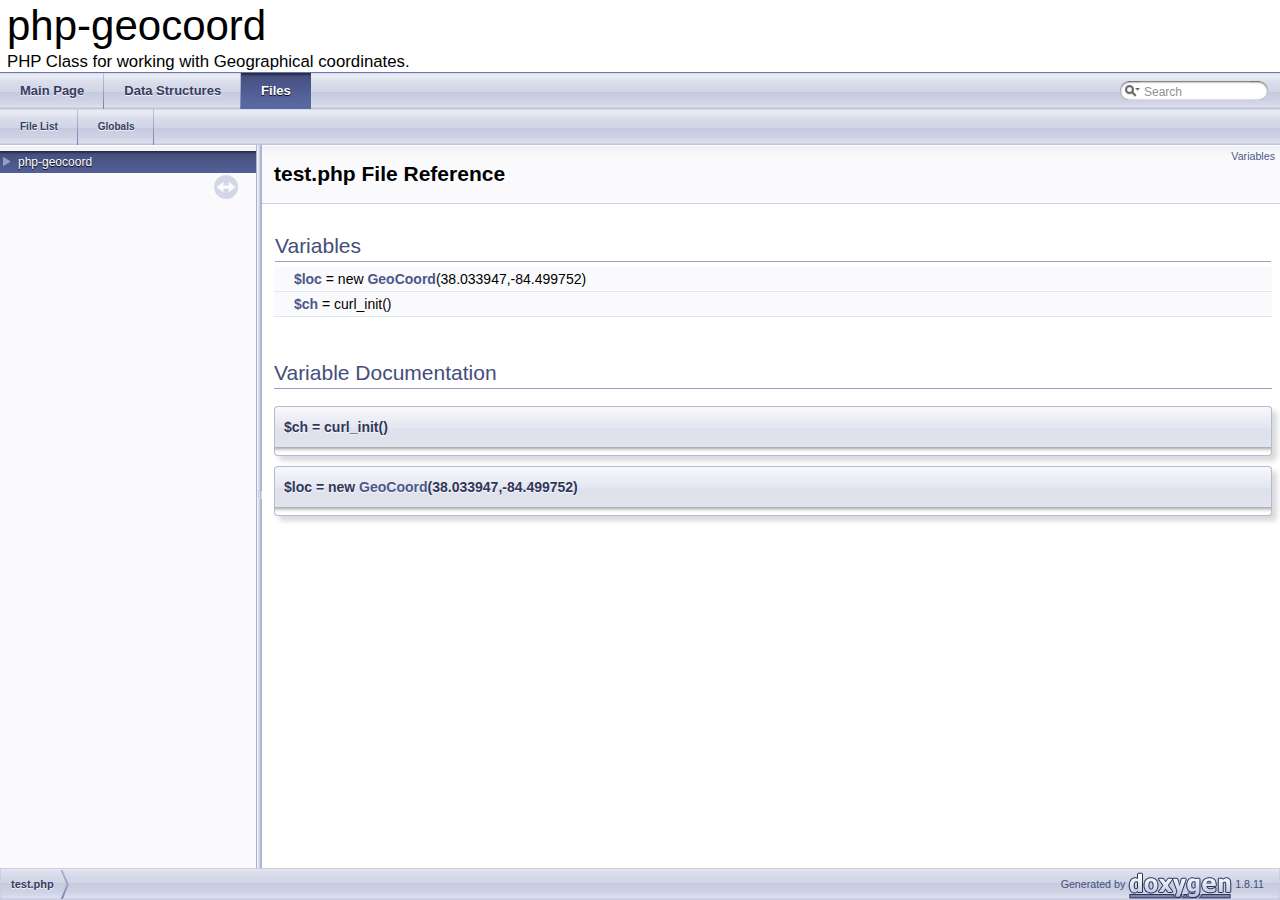
<file: doxygen/html/test_8php.html>
<!DOCTYPE html PUBLIC "-//W3C//DTD XHTML 1.0 Transitional//EN" "http://www.w3.org/TR/xhtml1/DTD/xhtml1-transitional.dtd">
<html xmlns="http://www.w3.org/1999/xhtml">
<head>
<meta http-equiv="Content-Type" content="text/xhtml;charset=UTF-8"/>
<meta http-equiv="X-UA-Compatible" content="IE=9"/>
<meta name="generator" content="Doxygen 1.8.11"/>
<title>php-geocoord: test.php File Reference</title>
<link href="tabs.css" rel="stylesheet" type="text/css"/>
<script type="text/javascript" src="jquery.js"></script>
<script type="text/javascript" src="dynsections.js"></script>
<link href="navtree.css" rel="stylesheet" type="text/css"/>
<script type="text/javascript" src="resize.js"></script>
<script type="text/javascript" src="navtreedata.js"></script>
<script type="text/javascript" src="navtree.js"></script>
<script type="text/javascript">
  $(document).ready(initResizable);
  $(window).load(resizeHeight);
</script>
<link href="search/search.css" rel="stylesheet" type="text/css"/>
<script type="text/javascript" src="search/searchdata.js"></script>
<script type="text/javascript" src="search/search.js"></script>
<script type="text/javascript">
  $(document).ready(function() { init_search(); });
</script>
<link href="doxygen.css" rel="stylesheet" type="text/css" />
</head>
<body>
<div id="top"><!-- do not remove this div, it is closed by doxygen! -->
<div id="titlearea">
<table cellspacing="0" cellpadding="0">
 <tbody>
 <tr style="height: 56px;">
  <td id="projectalign" style="padding-left: 0.5em;">
   <div id="projectname">php-geocoord
   </div>
   <div id="projectbrief">PHP Class for working with Geographical coordinates.</div>
  </td>
 </tr>
 </tbody>
</table>
</div>
<!-- end header part -->
<!-- Generated by Doxygen 1.8.11 -->
<script type="text/javascript">
var searchBox = new SearchBox("searchBox", "search",false,'Search');
</script>
  <div id="navrow1" class="tabs">
    <ul class="tablist">
      <li><a href="index.html"><span>Main&#160;Page</span></a></li>
      <li><a href="annotated.html"><span>Data&#160;Structures</span></a></li>
      <li class="current"><a href="files.html"><span>Files</span></a></li>
      <li>
        <div id="MSearchBox" class="MSearchBoxInactive">
        <span class="left">
          <img id="MSearchSelect" src="search/mag_sel.png"
               onmouseover="return searchBox.OnSearchSelectShow()"
               onmouseout="return searchBox.OnSearchSelectHide()"
               alt=""/>
          <input type="text" id="MSearchField" value="Search" accesskey="S"
               onfocus="searchBox.OnSearchFieldFocus(true)" 
               onblur="searchBox.OnSearchFieldFocus(false)" 
               onkeyup="searchBox.OnSearchFieldChange(event)"/>
          </span><span class="right">
            <a id="MSearchClose" href="javascript:searchBox.CloseResultsWindow()"><img id="MSearchCloseImg" border="0" src="search/close.png" alt=""/></a>
          </span>
        </div>
      </li>
    </ul>
  </div>
  <div id="navrow2" class="tabs2">
    <ul class="tablist">
      <li><a href="files.html"><span>File&#160;List</span></a></li>
      <li><a href="globals.html"><span>Globals</span></a></li>
    </ul>
  </div>
</div><!-- top -->
<div id="side-nav" class="ui-resizable side-nav-resizable">
  <div id="nav-tree">
    <div id="nav-tree-contents">
      <div id="nav-sync" class="sync"></div>
    </div>
  </div>
  <div id="splitbar" style="-moz-user-select:none;" 
       class="ui-resizable-handle">
  </div>
</div>
<script type="text/javascript">
$(document).ready(function(){initNavTree('test_8php.html','');});
</script>
<div id="doc-content">
<!-- window showing the filter options -->
<div id="MSearchSelectWindow"
     onmouseover="return searchBox.OnSearchSelectShow()"
     onmouseout="return searchBox.OnSearchSelectHide()"
     onkeydown="return searchBox.OnSearchSelectKey(event)">
</div>

<!-- iframe showing the search results (closed by default) -->
<div id="MSearchResultsWindow">
<iframe src="javascript:void(0)" frameborder="0" 
        name="MSearchResults" id="MSearchResults">
</iframe>
</div>

<div class="header">
  <div class="summary">
<a href="#var-members">Variables</a>  </div>
  <div class="headertitle">
<div class="title">test.php File Reference</div>  </div>
</div><!--header-->
<div class="contents">
<table class="memberdecls">
<tr class="heading"><td colspan="2"><h2 class="groupheader"><a name="var-members"></a>
Variables</h2></td></tr>
<tr class="memitem:a5b64ac9a38b866d891fcb47ca45c0b3d"><td class="memItemLeft" align="right" valign="top">&#160;</td><td class="memItemRight" valign="bottom"><a class="el" href="test_8php.html#a5b64ac9a38b866d891fcb47ca45c0b3d">$loc</a> = new <a class="el" href="class_geo_coord.html">GeoCoord</a>(38.033947,-84.499752)</td></tr>
<tr class="separator:a5b64ac9a38b866d891fcb47ca45c0b3d"><td class="memSeparator" colspan="2">&#160;</td></tr>
<tr class="memitem:a696b903bbc5c02914bdd402e91826eca"><td class="memItemLeft" align="right" valign="top">&#160;</td><td class="memItemRight" valign="bottom"><a class="el" href="test_8php.html#a696b903bbc5c02914bdd402e91826eca">$ch</a> = curl_init()</td></tr>
<tr class="separator:a696b903bbc5c02914bdd402e91826eca"><td class="memSeparator" colspan="2">&#160;</td></tr>
</table>
<h2 class="groupheader">Variable Documentation</h2>
<a class="anchor" id="a696b903bbc5c02914bdd402e91826eca"></a>
<div class="memitem">
<div class="memproto">
      <table class="memname">
        <tr>
          <td class="memname">$ch = curl_init()</td>
        </tr>
      </table>
</div><div class="memdoc">

</div>
</div>
<a class="anchor" id="a5b64ac9a38b866d891fcb47ca45c0b3d"></a>
<div class="memitem">
<div class="memproto">
      <table class="memname">
        <tr>
          <td class="memname">$loc = new <a class="el" href="class_geo_coord.html">GeoCoord</a>(38.033947,-84.499752)</td>
        </tr>
      </table>
</div><div class="memdoc">

</div>
</div>
</div><!-- contents -->
</div><!-- doc-content -->
<!-- start footer part -->
<div id="nav-path" class="navpath"><!-- id is needed for treeview function! -->
  <ul>
    <li class="navelem"><a class="el" href="test_8php.html">test.php</a></li>
    <li class="footer">Generated by
    <a href="http://www.doxygen.org/index.html">
    <img class="footer" src="doxygen.png" alt="doxygen"/></a> 1.8.11 </li>
  </ul>
</div>
</body>
</html>
</file>
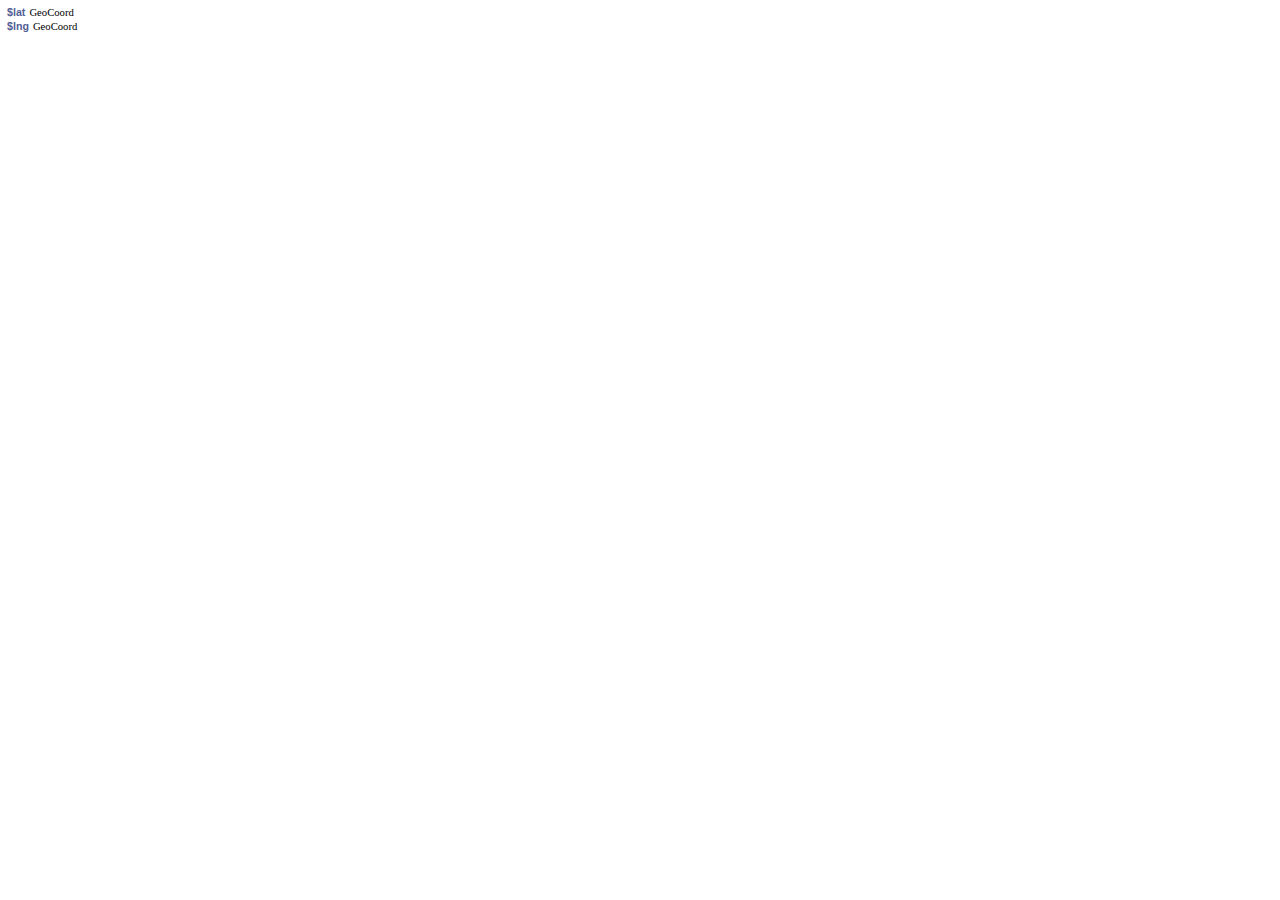
<file: doxygen/html/search/all_0.html>
<!DOCTYPE html PUBLIC "-//W3C//DTD XHTML 1.0 Transitional//EN" "http://www.w3.org/TR/xhtml1/DTD/xhtml1-transitional.dtd">
<html><head><title></title>
<meta http-equiv="Content-Type" content="text/xhtml;charset=UTF-8"/>
<meta name="generator" content="Doxygen 1.8.11"/>
<link rel="stylesheet" type="text/css" href="search.css"/>
<script type="text/javascript" src="all_0.js"></script>
<script type="text/javascript" src="search.js"></script>
</head>
<body class="SRPage">
<div id="SRIndex">
<div class="SRStatus" id="Loading">Loading...</div>
<div id="SRResults"></div>
<script type="text/javascript"><!--
createResults();
--></script>
<div class="SRStatus" id="Searching">Searching...</div>
<div class="SRStatus" id="NoMatches">No Matches</div>
<script type="text/javascript"><!--
document.getElementById("Loading").style.display="none";
document.getElementById("NoMatches").style.display="none";
var searchResults = new SearchResults("searchResults");
searchResults.Search();
--></script>
</div>
</body>
</html>
</file>
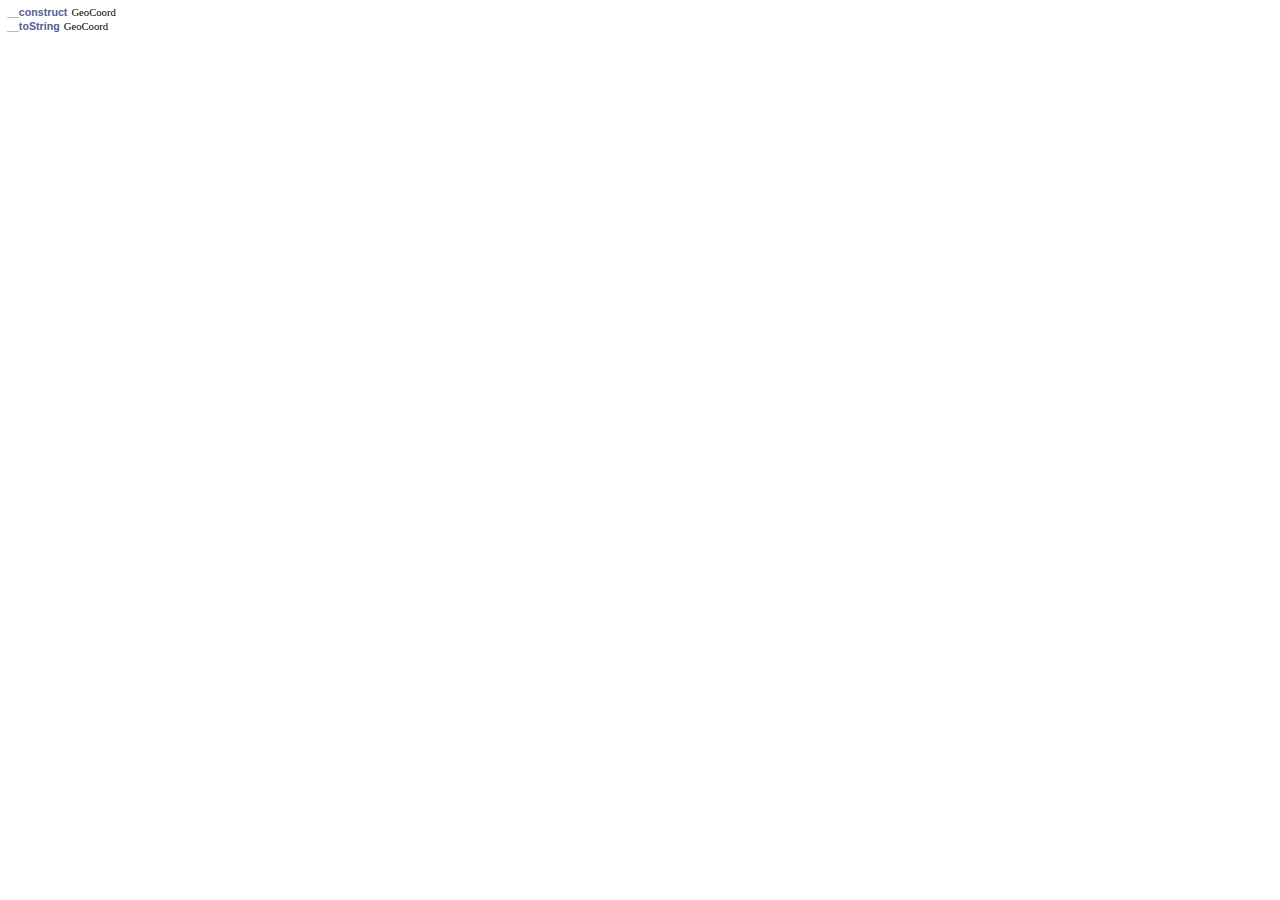
<file: doxygen/html/search/all_1.html>
<!DOCTYPE html PUBLIC "-//W3C//DTD XHTML 1.0 Transitional//EN" "http://www.w3.org/TR/xhtml1/DTD/xhtml1-transitional.dtd">
<html><head><title></title>
<meta http-equiv="Content-Type" content="text/xhtml;charset=UTF-8"/>
<meta name="generator" content="Doxygen 1.8.11"/>
<link rel="stylesheet" type="text/css" href="search.css"/>
<script type="text/javascript" src="all_1.js"></script>
<script type="text/javascript" src="search.js"></script>
</head>
<body class="SRPage">
<div id="SRIndex">
<div class="SRStatus" id="Loading">Loading...</div>
<div id="SRResults"></div>
<script type="text/javascript"><!--
createResults();
--></script>
<div class="SRStatus" id="Searching">Searching...</div>
<div class="SRStatus" id="NoMatches">No Matches</div>
<script type="text/javascript"><!--
document.getElementById("Loading").style.display="none";
document.getElementById("NoMatches").style.display="none";
var searchResults = new SearchResults("searchResults");
searchResults.Search();
--></script>
</div>
</body>
</html>
</file>
<file: doxygen/html/tabs.css>
.tabs, .tabs2, .tabs3 {
    background-image: url('tab_b.png');
    width: 100%;
    z-index: 101;
    font-size: 13px;
    font-family: 'Lucida Grande',Geneva,Helvetica,Arial,sans-serif;
}

.tabs2 {
    font-size: 10px;
}
.tabs3 {
    font-size: 9px;
}

.tablist {
    margin: 0;
    padding: 0;
    display: table;
}

.tablist li {
    float: left;
    display: table-cell;
    background-image: url('tab_b.png');
    line-height: 36px;
    list-style: none;
}

.tablist a {
    display: block;
    padding: 0 20px;
    font-weight: bold;
    background-image:url('tab_s.png');
    background-repeat:no-repeat;
    background-position:right;
    color: #343C5F;
    text-shadow: 0px 1px 1px rgba(255, 255, 255, 0.9);
    text-decoration: none;
    outline: none;
}

.tabs3 .tablist a {
    padding: 0 10px;
}

.tablist a:hover {
    background-image: url('tab_h.png');
    background-repeat:repeat-x;
    color: #fff;
    text-shadow: 0px 1px 1px rgba(0, 0, 0, 1.0);
    text-decoration: none;
}

.tablist li.current a {
    background-image: url('tab_a.png');
    background-repeat:repeat-x;
    color: #fff;
    text-shadow: 0px 1px 1px rgba(0, 0, 0, 1.0);
}
</file>
<file: doxygen/html/navtree.css>
#nav-tree .children_ul {
  margin:0;
  padding:4px;
}

#nav-tree ul {
  list-style:none outside none;
  margin:0px;
  padding:0px;
}

#nav-tree li {
  white-space:nowrap;
  margin:0px;
  padding:0px;
}

#nav-tree .plus {
  margin:0px;
}

#nav-tree .selected {
  background-image: url('tab_a.png');
  background-repeat:repeat-x;
  color: #fff;
  text-shadow: 0px 1px 1px rgba(0, 0, 0, 1.0);
}

#nav-tree img {
  margin:0px;
  padding:0px;
  border:0px;
  vertical-align: middle;
}

#nav-tree a {
  text-decoration:none;
  padding:0px;
  margin:0px;
  outline:none;
}

#nav-tree .label {
  margin:0px;
  padding:0px;
  font: 12px 'Lucida Grande',Geneva,Helvetica,Arial,sans-serif;
}

#nav-tree .label a {
  padding:2px;
}

#nav-tree .selected a {
  text-decoration:none;
  color:#fff;
}

#nav-tree .children_ul {
  margin:0px;
  padding:0px;
}

#nav-tree .item {
  margin:0px;
  padding:0px;
}

#nav-tree {
  padding: 0px 0px;
  background-color: #FAFAFF; 
  font-size:14px;
  overflow:auto;
}

#doc-content {
  overflow:auto;
  display:block;
  padding:0px;
  margin:0px;
  -webkit-overflow-scrolling : touch; /* iOS 5+ */
}

#side-nav {
  padding:0 6px 0 0;
  margin: 0px;
  display:block;
  position: absolute;
  left: 0px;
  width: 250px;
}

.ui-resizable .ui-resizable-handle {
  display:block;
}

.ui-resizable-e {
  background:url("splitbar.png") repeat scroll right center transparent;
  cursor:e-resize;
  height:100%;
  right:0;
  top:0;
  width:6px;
}

.ui-resizable-handle {
  display:none;
  font-size:0.1px;
  position:absolute;
  z-index:1;
}

#nav-tree-contents {
  margin: 6px 0px 0px 0px;
}

#nav-tree {
  background-image:url('nav_h.png');
  background-repeat:repeat-x;
  background-color: #FAFAFC;
  -webkit-overflow-scrolling : touch; /* iOS 5+ */
}

#nav-sync {
  position:absolute;
  top:5px;
  right:24px;
  z-index:0;
}

#nav-sync img {
  opacity:0.3;
}

#nav-sync img:hover {
  opacity:0.9;
}

@media print
{
  #nav-tree { display: none; }
  div.ui-resizable-handle { display: none; position: relative; }
}
</file>
<file: doxygen/html/search/search.css>
/*---------------- Search Box */

#FSearchBox {
    float: left;
}

#MSearchBox {
    white-space : nowrap;
    position: absolute;
    float: none;
    display: inline;
    margin-top: 8px;
    right: 0px;
    width: 170px;
    z-index: 102;
    background-color: white;
}

#MSearchBox .left
{
    display:block;
    position:absolute;
    left:10px;
    width:20px;
    height:19px;
    background:url('search_l.png') no-repeat;
    background-position:right;
}

#MSearchSelect {
    display:block;
    position:absolute;
    width:20px;
    height:19px;
}

.left #MSearchSelect {
    left:4px;
}

.right #MSearchSelect {
    right:5px;
}

#MSearchField {
    display:block;
    position:absolute;
    height:19px;
    background:url('search_m.png') repeat-x;
    border:none;
    width:111px;
    margin-left:20px;
    padding-left:4px;
    color: #909090;
    outline: none;
    font: 9pt Arial, Verdana, sans-serif;
}

#FSearchBox #MSearchField {
    margin-left:15px;
}

#MSearchBox .right {
    display:block;
    position:absolute;
    right:10px;
    top:0px;
    width:20px;
    height:19px;
    background:url('search_r.png') no-repeat;
    background-position:left;
}

#MSearchClose {
    display: none;
    position: absolute;
    top: 4px;
    background : none;
    border: none;
    margin: 0px 4px 0px 0px;
    padding: 0px 0px;
    outline: none;
}

.left #MSearchClose {
    left: 6px;
}

.right #MSearchClose {
    right: 2px;
}

.MSearchBoxActive #MSearchField {
    color: #000000;
}

/*---------------- Search filter selection */

#MSearchSelectWindow {
    display: none;
    position: absolute;
    left: 0; top: 0;
    border: 1px solid #9FA6CA;
    background-color: #FAFAFC;
    z-index: 1;
    padding-top: 4px;
    padding-bottom: 4px;
    -moz-border-radius: 4px;
    -webkit-border-top-left-radius: 4px;
    -webkit-border-top-right-radius: 4px;
    -webkit-border-bottom-left-radius: 4px;
    -webkit-border-bottom-right-radius: 4px;
    -webkit-box-shadow: 5px 5px 5px rgba(0, 0, 0, 0.15);
}

.SelectItem {
    font: 8pt Arial, Verdana, sans-serif;
    padding-left:  2px;
    padding-right: 12px;
    border: 0px;
}

span.SelectionMark {
    margin-right: 4px;
    font-family: monospace;
    outline-style: none;
    text-decoration: none;
}

a.SelectItem {
    display: block;
    outline-style: none;
    color: #000000; 
    text-decoration: none;
    padding-left:   6px;
    padding-right: 12px;
}

a.SelectItem:focus,
a.SelectItem:active {
    color: #000000; 
    outline-style: none;
    text-decoration: none;
}

a.SelectItem:hover {
    color: #FFFFFF;
    background-color: #4C588B;
    outline-style: none;
    text-decoration: none;
    cursor: pointer;
    display: block;
}

/*---------------- Search results window */

iframe#MSearchResults {
    width: 60ex;
    height: 15em;
}

#MSearchResultsWindow {
    display: none;
    position: absolute;
    left: 0; top: 0;
    border: 1px solid #000;
    background-color: #F0F1F7;
}

/* ----------------------------------- */


#SRIndex {
    clear:both; 
    padding-bottom: 15px;
}

.SREntry {
    font-size: 10pt;
    padding-left: 1ex;
}

.SRPage .SREntry {
    font-size: 8pt;
    padding: 1px 5px;
}

body.SRPage {
    margin: 5px 2px;
}

.SRChildren {
    padding-left: 3ex; padding-bottom: .5em 
}

.SRPage .SRChildren {
    display: none;
}

.SRSymbol {
    font-weight: bold; 
    color: #525E95;
    font-family: Arial, Verdana, sans-serif;
    text-decoration: none;
    outline: none;
}

a.SRScope {
    display: block;
    color: #525E95; 
    font-family: Arial, Verdana, sans-serif;
    text-decoration: none;
    outline: none;
}

a.SRSymbol:focus, a.SRSymbol:active,
a.SRScope:focus, a.SRScope:active {
    text-decoration: underline;
}

span.SRScope {
    padding-left: 4px;
}

.SRPage .SRStatus {
    padding: 2px 5px;
    font-size: 8pt;
    font-style: italic;
}

.SRResult {
    display: none;
}

DIV.searchresults {
    margin-left: 10px;
    margin-right: 10px;
}

/*---------------- External search page results */

.searchresult {
    background-color: #F2F3F8;
}

.pages b {
   color: white;
   padding: 5px 5px 3px 5px;
   background-image: url("../tab_a.png");
   background-repeat: repeat-x;
   text-shadow: 0 1px 1px #000000;
}

.pages {
    line-height: 17px;
    margin-left: 4px;
    text-decoration: none;
}

.hl {
    font-weight: bold;
}

#searchresults {
    margin-bottom: 20px;
}

.searchpages {
    margin-top: 10px;
}
</file>
<file: doxygen/html/doxygen.css>
/* The standard CSS for doxygen 1.8.11 */

body, table, div, p, dl {
	font: 400 14px/22px Roboto,sans-serif;
}

/* @group Heading Levels */

h1.groupheader {
	font-size: 150%;
}

.title {
	font: 400 14px/28px Roboto,sans-serif;
	font-size: 150%;
	font-weight: bold;
	margin: 10px 2px;
}

h2.groupheader {
	border-bottom: 1px solid #979FC6;
	color: #444E7B;
	font-size: 150%;
	font-weight: normal;
	margin-top: 1.75em;
	padding-top: 8px;
	padding-bottom: 4px;
	width: 100%;
}

h3.groupheader {
	font-size: 100%;
}

h1, h2, h3, h4, h5, h6 {
	-webkit-transition: text-shadow 0.5s linear;
	-moz-transition: text-shadow 0.5s linear;
	-ms-transition: text-shadow 0.5s linear;
	-o-transition: text-shadow 0.5s linear;
	transition: text-shadow 0.5s linear;
	margin-right: 15px;
}

h1.glow, h2.glow, h3.glow, h4.glow, h5.glow, h6.glow {
	text-shadow: 0 0 15px cyan;
}

dt {
	font-weight: bold;
}

div.multicol {
	-moz-column-gap: 1em;
	-webkit-column-gap: 1em;
	-moz-column-count: 3;
	-webkit-column-count: 3;
}

p.startli, p.startdd {
	margin-top: 2px;
}

p.starttd {
	margin-top: 0px;
}

p.endli {
	margin-bottom: 0px;
}

p.enddd {
	margin-bottom: 4px;
}

p.endtd {
	margin-bottom: 2px;
}

/* @end */

caption {
	font-weight: bold;
}

span.legend {
        font-size: 70%;
        text-align: center;
}

h3.version {
        font-size: 90%;
        text-align: center;
}

div.qindex, div.navtab{
	background-color: #EEEFF5;
	border: 1px solid #B0B6D3;
	text-align: center;
}

div.qindex, div.navpath {
	width: 100%;
	line-height: 140%;
}

div.navtab {
	margin-right: 15px;
}

/* @group Link Styling */

a {
	color: #4C588B;
	font-weight: normal;
	text-decoration: none;
}

.contents a:visited {
	color: #57659F;
}

a:hover {
	text-decoration: underline;
}

a.qindex {
	font-weight: bold;
}

a.qindexHL {
	font-weight: bold;
	background-color: #A9B0D0;
	color: #ffffff;
	border: 1px double #969EC5;
}

.contents a.qindexHL:visited {
        color: #ffffff;
}

a.el {
	font-weight: bold;
}

a.elRef {
}

a.code, a.code:visited, a.line, a.line:visited {
	color: #4665A2; 
}

a.codeRef, a.codeRef:visited, a.lineRef, a.lineRef:visited {
	color: #4665A2; 
}

/* @end */

dl.el {
	margin-left: -1cm;
}

pre.fragment {
        border: 1px solid #C4CFE5;
        background-color: #FBFCFD;
        padding: 4px 6px;
        margin: 4px 8px 4px 2px;
        overflow: auto;
        word-wrap: break-word;
        font-size:  9pt;
        line-height: 125%;
        font-family: monospace, fixed;
        font-size: 105%;
}

div.fragment {
        padding: 4px 6px;
        margin: 4px 8px 4px 2px;
	background-color: #FCFCFD;
	border: 1px solid #CCD1E3;
}

div.line {
	font-family: monospace, fixed;
        font-size: 13px;
	min-height: 13px;
	line-height: 1.0;
	text-wrap: unrestricted;
	white-space: -moz-pre-wrap; /* Moz */
	white-space: -pre-wrap;     /* Opera 4-6 */
	white-space: -o-pre-wrap;   /* Opera 7 */
	white-space: pre-wrap;      /* CSS3  */
	word-wrap: break-word;      /* IE 5.5+ */
	text-indent: -53px;
	padding-left: 53px;
	padding-bottom: 0px;
	margin: 0px;
	-webkit-transition-property: background-color, box-shadow;
	-webkit-transition-duration: 0.5s;
	-moz-transition-property: background-color, box-shadow;
	-moz-transition-duration: 0.5s;
	-ms-transition-property: background-color, box-shadow;
	-ms-transition-duration: 0.5s;
	-o-transition-property: background-color, box-shadow;
	-o-transition-duration: 0.5s;
	transition-property: background-color, box-shadow;
	transition-duration: 0.5s;
}

div.line:after {
    content:"\000A";
    white-space: pre;
}

div.line.glow {
	background-color: cyan;
	box-shadow: 0 0 10px cyan;
}


span.lineno {
	padding-right: 4px;
	text-align: right;
	border-right: 2px solid #0F0;
	background-color: #E8E8E8;
        white-space: pre;
}
span.lineno a {
	background-color: #D8D8D8;
}

span.lineno a:hover {
	background-color: #C8C8C8;
}

div.ah, span.ah {
	background-color: black;
	font-weight: bold;
	color: #ffffff;
	margin-bottom: 3px;
	margin-top: 3px;
	padding: 0.2em;
	border: solid thin #333;
	border-radius: 0.5em;
	-webkit-border-radius: .5em;
	-moz-border-radius: .5em;
	box-shadow: 2px 2px 3px #999;
	-webkit-box-shadow: 2px 2px 3px #999;
	-moz-box-shadow: rgba(0, 0, 0, 0.15) 2px 2px 2px;
	background-image: -webkit-gradient(linear, left top, left bottom, from(#eee), to(#000),color-stop(0.3, #444));
	background-image: -moz-linear-gradient(center top, #eee 0%, #444 40%, #000 110%);
}

div.classindex ul {
        list-style: none;
        padding-left: 0;
}

div.classindex span.ai {
        display: inline-block;
}

div.groupHeader {
	margin-left: 16px;
	margin-top: 12px;
	font-weight: bold;
}

div.groupText {
	margin-left: 16px;
	font-style: italic;
}

body {
	background-color: white;
	color: black;
        margin: 0;
}

div.contents {
	margin-top: 10px;
	margin-left: 12px;
	margin-right: 8px;
}

td.indexkey {
	background-color: #EEEFF5;
	font-weight: bold;
	border: 1px solid #CCD1E3;
	margin: 2px 0px 2px 0;
	padding: 2px 10px;
        white-space: nowrap;
        vertical-align: top;
}

td.indexvalue {
	background-color: #EEEFF5;
	border: 1px solid #CCD1E3;
	padding: 2px 10px;
	margin: 2px 0px;
}

tr.memlist {
	background-color: #F0F1F7;
}

p.formulaDsp {
	text-align: center;
}

img.formulaDsp {
	
}

img.formulaInl {
	vertical-align: middle;
}

div.center {
	text-align: center;
        margin-top: 0px;
        margin-bottom: 0px;
        padding: 0px;
}

div.center img {
	border: 0px;
}

address.footer {
	text-align: right;
	padding-right: 12px;
}

img.footer {
	border: 0px;
	vertical-align: middle;
}

/* @group Code Colorization */

span.keyword {
	color: #008000
}

span.keywordtype {
	color: #604020
}

span.keywordflow {
	color: #e08000
}

span.comment {
	color: #800000
}

span.preprocessor {
	color: #806020
}

span.stringliteral {
	color: #002080
}

span.charliteral {
	color: #008080
}

span.vhdldigit { 
	color: #ff00ff 
}

span.vhdlchar { 
	color: #000000 
}

span.vhdlkeyword { 
	color: #700070 
}

span.vhdllogic { 
	color: #ff0000 
}

blockquote {
        background-color: #F8F8FB;
        border-left: 2px solid #A9B0D0;
        margin: 0 24px 0 4px;
        padding: 0 12px 0 16px;
}

/* @end */

/*
.search {
	color: #003399;
	font-weight: bold;
}

form.search {
	margin-bottom: 0px;
	margin-top: 0px;
}

input.search {
	font-size: 75%;
	color: #000080;
	font-weight: normal;
	background-color: #e8eef2;
}
*/

td.tiny {
	font-size: 75%;
}

.dirtab {
	padding: 4px;
	border-collapse: collapse;
	border: 1px solid #B0B6D3;
}

th.dirtab {
	background: #EEEFF5;
	font-weight: bold;
}

hr {
	height: 0px;
	border: none;
	border-top: 1px solid #5D6AA5;
}

hr.footer {
	height: 1px;
}

/* @group Member Descriptions */

table.memberdecls {
	border-spacing: 0px;
	padding: 0px;
}

.memberdecls td, .fieldtable tr {
	-webkit-transition-property: background-color, box-shadow;
	-webkit-transition-duration: 0.5s;
	-moz-transition-property: background-color, box-shadow;
	-moz-transition-duration: 0.5s;
	-ms-transition-property: background-color, box-shadow;
	-ms-transition-duration: 0.5s;
	-o-transition-property: background-color, box-shadow;
	-o-transition-duration: 0.5s;
	transition-property: background-color, box-shadow;
	transition-duration: 0.5s;
}

.memberdecls td.glow, .fieldtable tr.glow {
	background-color: cyan;
	box-shadow: 0 0 15px cyan;
}

.mdescLeft, .mdescRight,
.memItemLeft, .memItemRight,
.memTemplItemLeft, .memTemplItemRight, .memTemplParams {
	background-color: #FAFAFC;
	border: none;
	margin: 4px;
	padding: 1px 0 0 8px;
}

.mdescLeft, .mdescRight {
	padding: 0px 8px 4px 8px;
	color: #555;
}

.memSeparator {
        border-bottom: 1px solid #DEE4F0;
        line-height: 1px;
        margin: 0px;
        padding: 0px;
}

.memItemLeft, .memTemplItemLeft {
        white-space: nowrap;
}

.memItemRight {
	width: 100%;
}

.memTemplParams {
	color: #57659F;
        white-space: nowrap;
	font-size: 80%;
}

/* @end */

/* @group Member Details */

/* Styles for detailed member documentation */

.memtemplate {
	font-size: 80%;
	color: #57659F;
	font-weight: normal;
	margin-left: 9px;
}

.memnav {
	background-color: #EEEFF5;
	border: 1px solid #B0B6D3;
	text-align: center;
	margin: 2px;
	margin-right: 15px;
	padding: 2px;
}

.mempage {
	width: 100%;
}

.memitem {
	padding: 0;
	margin-bottom: 10px;
	margin-right: 5px;
        -webkit-transition: box-shadow 0.5s linear;
        -moz-transition: box-shadow 0.5s linear;
        -ms-transition: box-shadow 0.5s linear;
        -o-transition: box-shadow 0.5s linear;
        transition: box-shadow 0.5s linear;
        display: table !important;
        width: 100%;
}

.memitem.glow {
         box-shadow: 0 0 15px cyan;
}

.memname {
        font-weight: bold;
        margin-left: 6px;
}

.memname td {
	vertical-align: bottom;
}

.memproto, dl.reflist dt {
        border-top: 1px solid #B4BAD5;
        border-left: 1px solid #B4BAD5;
        border-right: 1px solid #B4BAD5;
        padding: 6px 0px 6px 0px;
        color: #303758;
        font-weight: bold;
        text-shadow: 0px 1px 1px rgba(255, 255, 255, 0.9);
        background-image:url('nav_f.png');
        background-repeat:repeat-x;
        background-color: #E6E8F1;
        /* opera specific markup */
        box-shadow: 5px 5px 5px rgba(0, 0, 0, 0.15);
        border-top-right-radius: 4px;
        border-top-left-radius: 4px;
        /* firefox specific markup */
        -moz-box-shadow: rgba(0, 0, 0, 0.15) 5px 5px 5px;
        -moz-border-radius-topright: 4px;
        -moz-border-radius-topleft: 4px;
        /* webkit specific markup */
        -webkit-box-shadow: 5px 5px 5px rgba(0, 0, 0, 0.15);
        -webkit-border-top-right-radius: 4px;
        -webkit-border-top-left-radius: 4px;

}

.memdoc, dl.reflist dd {
        border-bottom: 1px solid #B4BAD5;      
        border-left: 1px solid #B4BAD5;      
        border-right: 1px solid #B4BAD5; 
        padding: 6px 10px 2px 10px;
        background-color: #FCFCFD;
        border-top-width: 0;
        background-image:url('nav_g.png');
        background-repeat:repeat-x;
        background-color: #FFFFFF;
        /* opera specific markup */
        border-bottom-left-radius: 4px;
        border-bottom-right-radius: 4px;
        box-shadow: 5px 5px 5px rgba(0, 0, 0, 0.15);
        /* firefox specific markup */
        -moz-border-radius-bottomleft: 4px;
        -moz-border-radius-bottomright: 4px;
        -moz-box-shadow: rgba(0, 0, 0, 0.15) 5px 5px 5px;
        /* webkit specific markup */
        -webkit-border-bottom-left-radius: 4px;
        -webkit-border-bottom-right-radius: 4px;
        -webkit-box-shadow: 5px 5px 5px rgba(0, 0, 0, 0.15);
}

dl.reflist dt {
        padding: 5px;
}

dl.reflist dd {
        margin: 0px 0px 10px 0px;
        padding: 5px;
}

.paramkey {
	text-align: right;
}

.paramtype {
	white-space: nowrap;
}

.paramname {
	color: #602020;
	white-space: nowrap;
}
.paramname em {
	font-style: normal;
}
.paramname code {
        line-height: 14px;
}

.params, .retval, .exception, .tparams {
        margin-left: 0px;
        padding-left: 0px;
}       

.params .paramname, .retval .paramname {
        font-weight: bold;
        vertical-align: top;
}
        
.params .paramtype {
        font-style: italic;
        vertical-align: top;
}       
        
.params .paramdir {
        font-family: "courier new",courier,monospace;
        vertical-align: top;
}

table.mlabels {
	border-spacing: 0px;
}

td.mlabels-left {
	width: 100%;
	padding: 0px;
}

td.mlabels-right {
	vertical-align: bottom;
	padding: 0px;
	white-space: nowrap;
}

span.mlabels {
        margin-left: 8px;
}

span.mlabel {
        background-color: #848EBB;
        border-top:1px solid #6875AC;
        border-left:1px solid #6875AC;
        border-right:1px solid #CCD1E3;
        border-bottom:1px solid #CCD1E3;
	text-shadow: none;
	color: white;
	margin-right: 4px;
	padding: 2px 3px;
	border-radius: 3px;
	font-size: 7pt;
	white-space: nowrap;
	vertical-align: middle;
}



/* @end */

/* these are for tree view inside a (index) page */

div.directory {
        margin: 10px 0px;
        border-top: 1px solid #A9B0D0;
        border-bottom: 1px solid #A9B0D0;
        width: 100%;
}

.directory table {
        border-collapse:collapse;
}

.directory td {
        margin: 0px;
        padding: 0px;
	vertical-align: top;
}

.directory td.entry {
        white-space: nowrap;
        padding-right: 6px;
	padding-top: 3px;
}

.directory td.entry a {
        outline:none;
}

.directory td.entry a img {
        border: none;
}

.directory td.desc {
        width: 100%;
        padding-left: 6px;
	padding-right: 6px;
	padding-top: 3px;
	border-left: 1px solid rgba(0,0,0,0.05);
}

.directory tr.even {
	padding-left: 6px;
	background-color: #F8F8FB;
}

.directory img {
	vertical-align: -30%;
}

.directory .levels {
        white-space: nowrap;
        width: 100%;
        text-align: right;
        font-size: 9pt;
}

.directory .levels span {
        cursor: pointer;
        padding-left: 2px;
        padding-right: 2px;
	color: #4C588B;
}

.arrow {
    color: #A9B0D0;
    -webkit-user-select: none;
    -khtml-user-select: none;
    -moz-user-select: none;
    -ms-user-select: none;
    user-select: none;
    cursor: pointer;
    font-size: 80%;
    display: inline-block;
    width: 16px;
    height: 22px;
}

.icon {
    font-family: Arial, Helvetica;
    font-weight: bold;
    font-size: 12px;
    height: 14px;
    width: 16px;
    display: inline-block;
    background-color: #848EBB;
    color: white;
    text-align: center;
    border-radius: 4px;
    margin-left: 2px;
    margin-right: 2px;
}

.icona {
    width: 24px;
    height: 22px;
    display: inline-block;
}

.iconfopen {
    width: 24px;
    height: 18px;
    margin-bottom: 4px;
    background-image:url('folderopen.png');
    background-position: 0px -4px;
    background-repeat: repeat-y;
    vertical-align:top;
    display: inline-block;
}

.iconfclosed {
    width: 24px;
    height: 18px;
    margin-bottom: 4px;
    background-image:url('folderclosed.png');
    background-position: 0px -4px;
    background-repeat: repeat-y;
    vertical-align:top;
    display: inline-block;
}

.icondoc {
    width: 24px;
    height: 18px;
    margin-bottom: 4px;
    background-image:url('doc.png');
    background-position: 0px -4px;
    background-repeat: repeat-y;
    vertical-align:top;
    display: inline-block;
}

table.directory {
    font: 400 14px Roboto,sans-serif;
}

/* @end */

div.dynheader {
        margin-top: 8px;
	-webkit-touch-callout: none;
	-webkit-user-select: none;
	-khtml-user-select: none;
	-moz-user-select: none;
	-ms-user-select: none;
	user-select: none;
}

address {
	font-style: normal;
	color: #373F63;
}

table.doxtable caption {
	caption-side: top;
}

table.doxtable {
	border-collapse:collapse;
        margin-top: 4px;
        margin-bottom: 4px;
}

table.doxtable td, table.doxtable th {
	border: 1px solid #3A4269;
	padding: 3px 7px 2px;
}

table.doxtable th {
	background-color: #46507F;
	color: #FFFFFF;
	font-size: 110%;
	padding-bottom: 4px;
	padding-top: 5px;
}

table.fieldtable {
        /*width: 100%;*/
        margin-bottom: 10px;
        border: 1px solid #B4BAD5;
        border-spacing: 0px;
        -moz-border-radius: 4px;
        -webkit-border-radius: 4px;
        border-radius: 4px;
        -moz-box-shadow: rgba(0, 0, 0, 0.15) 2px 2px 2px;
        -webkit-box-shadow: 2px 2px 2px rgba(0, 0, 0, 0.15);
        box-shadow: 2px 2px 2px rgba(0, 0, 0, 0.15);
}

.fieldtable td, .fieldtable th {
        padding: 3px 7px 2px;
}

.fieldtable td.fieldtype, .fieldtable td.fieldname {
        white-space: nowrap;
        border-right: 1px solid #B4BAD5;
        border-bottom: 1px solid #B4BAD5;
        vertical-align: top;
}

.fieldtable td.fieldname {
        padding-top: 3px;
}

.fieldtable td.fielddoc {
        border-bottom: 1px solid #B4BAD5;
        /*width: 100%;*/
}

.fieldtable td.fielddoc p:first-child {
        margin-top: 0px;
}       
        
.fieldtable td.fielddoc p:last-child {
        margin-bottom: 2px;
}

.fieldtable tr:last-child td {
        border-bottom: none;
}

.fieldtable th {
        background-image:url('nav_f.png');
        background-repeat:repeat-x;
        background-color: #E6E8F1;
        font-size: 90%;
        color: #303758;
        padding-bottom: 4px;
        padding-top: 5px;
        text-align:left;
        -moz-border-radius-topleft: 4px;
        -moz-border-radius-topright: 4px;
        -webkit-border-top-left-radius: 4px;
        -webkit-border-top-right-radius: 4px;
        border-top-left-radius: 4px;
        border-top-right-radius: 4px;
        border-bottom: 1px solid #B4BAD5;
}


.tabsearch {
	top: 0px;
	left: 10px;
	height: 36px;
	background-image: url('tab_b.png');
	z-index: 101;
	overflow: hidden;
	font-size: 13px;
}

.navpath ul
{
	font-size: 11px;
	background-image:url('tab_b.png');
	background-repeat:repeat-x;
	background-position: 0 -5px;
	height:30px;
	line-height:30px;
	color:#99A1C7;
	border:solid 1px #CACFE2;
	overflow:hidden;
	margin:0px;
	padding:0px;
}

.navpath li
{
	list-style-type:none;
	float:left;
	padding-left:10px;
	padding-right:15px;
	background-image:url('bc_s.png');
	background-repeat:no-repeat;
	background-position:right;
	color:#444F7D;
}

.navpath li.navelem a
{
	height:32px;
	display:block;
	text-decoration: none;
	outline: none;
	color: #343C5F;
	font-family: 'Lucida Grande',Geneva,Helvetica,Arial,sans-serif;
	text-shadow: 0px 1px 1px rgba(255, 255, 255, 0.9);
	text-decoration: none;        
}

.navpath li.navelem a:hover
{
	color:#7B86B6;
}

.navpath li.footer
{
        list-style-type:none;
        float:right;
        padding-left:10px;
        padding-right:15px;
        background-image:none;
        background-repeat:no-repeat;
        background-position:right;
        color:#444F7D;
        font-size: 8pt;
}


div.summary
{
	float: right;
	font-size: 8pt;
	padding-right: 5px;
	width: 50%;
	text-align: right;
}       

div.summary a
{
	white-space: nowrap;
}

table.classindex
{
        margin: 10px;
        white-space: nowrap;
        margin-left: 3%;
        margin-right: 3%;
        width: 94%;
        border: 0;
        border-spacing: 0; 
        padding: 0;
}

div.ingroups
{
	font-size: 8pt;
	width: 50%;
	text-align: left;
}

div.ingroups a
{
	white-space: nowrap;
}

div.header
{
        background-image:url('nav_h.png');
        background-repeat:repeat-x;
	background-color: #FAFAFC;
	margin:  0px;
	border-bottom: 1px solid #CCD1E3;
}

div.headertitle
{
	padding: 5px 5px 5px 10px;
}

dl
{
        padding: 0 0 0 10px;
}

/* dl.note, dl.warning, dl.attention, dl.pre, dl.post, dl.invariant, dl.deprecated, dl.todo, dl.test, dl.bug */
dl.section
{
	margin-left: 0px;
	padding-left: 0px;
}

dl.note
{
        margin-left:-7px;
        padding-left: 3px;
        border-left:4px solid;
        border-color: #D0C000;
}

dl.warning, dl.attention
{
        margin-left:-7px;
        padding-left: 3px;
        border-left:4px solid;
        border-color: #FF0000;
}

dl.pre, dl.post, dl.invariant
{
        margin-left:-7px;
        padding-left: 3px;
        border-left:4px solid;
        border-color: #00D000;
}

dl.deprecated
{
        margin-left:-7px;
        padding-left: 3px;
        border-left:4px solid;
        border-color: #505050;
}

dl.todo
{
        margin-left:-7px;
        padding-left: 3px;
        border-left:4px solid;
        border-color: #00C0E0;
}

dl.test
{
        margin-left:-7px;
        padding-left: 3px;
        border-left:4px solid;
        border-color: #3030E0;
}

dl.bug
{
        margin-left:-7px;
        padding-left: 3px;
        border-left:4px solid;
        border-color: #C08050;
}

dl.section dd {
	margin-bottom: 6px;
}


#projectlogo
{
	text-align: center;
	vertical-align: bottom;
	border-collapse: separate;
}
 
#projectlogo img
{ 
	border: 0px none;
}
 
#projectalign
{
        vertical-align: middle;
}

#projectname
{
	font: 300% Tahoma, Arial,sans-serif;
	margin: 0px;
	padding: 2px 0px;
}
    
#projectbrief
{
	font: 120% Tahoma, Arial,sans-serif;
	margin: 0px;
	padding: 0px;
}

#projectnumber
{
	font: 50% Tahoma, Arial,sans-serif;
	margin: 0px;
	padding: 0px;
}

#titlearea
{
	padding: 0px;
	margin: 0px;
	width: 100%;
	border-bottom: 1px solid #6875AC;
}

.image
{
        text-align: center;
}

.dotgraph
{
        text-align: center;
}

.mscgraph
{
        text-align: center;
}

.diagraph
{
        text-align: center;
}

.caption
{
	font-weight: bold;
}

div.zoom
{
	border: 1px solid #9FA6CA;
}

dl.citelist {
        margin-bottom:50px;
}

dl.citelist dt {
        color:#414A76;
        float:left;
        font-weight:bold;
        margin-right:10px;
        padding:5px;
}

dl.citelist dd {
        margin:2px 0;
        padding:5px 0;
}

div.toc {
        padding: 14px 25px;
        background-color: #F6F7FA;
        border: 1px solid #DDE0EC;
        border-radius: 7px 7px 7px 7px;
        float: right;
        height: auto;
        margin: 0 8px 10px 10px;
        width: 200px;
}

div.toc li {
        background: url("bdwn.png") no-repeat scroll 0 5px transparent;
        font: 10px/1.2 Verdana,DejaVu Sans,Geneva,sans-serif;
        margin-top: 5px;
        padding-left: 10px;
        padding-top: 2px;
}

div.toc h3 {
        font: bold 12px/1.2 Arial,FreeSans,sans-serif;
	color: #57659F;
        border-bottom: 0 none;
        margin: 0;
}

div.toc ul {
        list-style: none outside none;
        border: medium none;
        padding: 0px;
}       

div.toc li.level1 {
        margin-left: 0px;
}

div.toc li.level2 {
        margin-left: 15px;
}

div.toc li.level3 {
        margin-left: 30px;
}

div.toc li.level4 {
        margin-left: 45px;
}

.inherit_header {
        font-weight: bold;
        color: gray;
        cursor: pointer;
	-webkit-touch-callout: none;
	-webkit-user-select: none;
	-khtml-user-select: none;
	-moz-user-select: none;
	-ms-user-select: none;
	user-select: none;
}

.inherit_header td {
        padding: 6px 0px 2px 5px;
}

.inherit {
        display: none;
}

tr.heading h2 {
        margin-top: 12px;
        margin-bottom: 4px;
}

/* tooltip related style info */

.ttc {
        position: absolute;
        display: none;
}

#powerTip {
	cursor: default;
	white-space: nowrap;
	background-color: white;
	border: 1px solid gray;
	border-radius: 4px 4px 4px 4px;
	box-shadow: 1px 1px 7px gray;
	display: none;
	font-size: smaller;
	max-width: 80%;
	opacity: 0.9;
	padding: 1ex 1em 1em;
	position: absolute;
	z-index: 2147483647;
}

#powerTip div.ttdoc {
        color: grey;
	font-style: italic;
}

#powerTip div.ttname a {
        font-weight: bold;
}

#powerTip div.ttname {
        font-weight: bold;
}

#powerTip div.ttdeci {
        color: #006318;
}

#powerTip div {
        margin: 0px;
        padding: 0px;
        font: 12px/16px Roboto,sans-serif;
}

#powerTip:before, #powerTip:after {
	content: "";
	position: absolute;
	margin: 0px;
}

#powerTip.n:after,  #powerTip.n:before,
#powerTip.s:after,  #powerTip.s:before,
#powerTip.w:after,  #powerTip.w:before,
#powerTip.e:after,  #powerTip.e:before,
#powerTip.ne:after, #powerTip.ne:before,
#powerTip.se:after, #powerTip.se:before,
#powerTip.nw:after, #powerTip.nw:before,
#powerTip.sw:after, #powerTip.sw:before {
	border: solid transparent;
	content: " ";
	height: 0;
	width: 0;
	position: absolute;
}

#powerTip.n:after,  #powerTip.s:after,
#powerTip.w:after,  #powerTip.e:after,
#powerTip.nw:after, #powerTip.ne:after,
#powerTip.sw:after, #powerTip.se:after {
	border-color: rgba(255, 255, 255, 0);
}

#powerTip.n:before,  #powerTip.s:before,
#powerTip.w:before,  #powerTip.e:before,
#powerTip.nw:before, #powerTip.ne:before,
#powerTip.sw:before, #powerTip.se:before {
	border-color: rgba(128, 128, 128, 0);
}

#powerTip.n:after,  #powerTip.n:before,
#powerTip.ne:after, #powerTip.ne:before,
#powerTip.nw:after, #powerTip.nw:before {
	top: 100%;
}

#powerTip.n:after, #powerTip.ne:after, #powerTip.nw:after {
	border-top-color: #ffffff;
	border-width: 10px;
	margin: 0px -10px;
}
#powerTip.n:before {
	border-top-color: #808080;
	border-width: 11px;
	margin: 0px -11px;
}
#powerTip.n:after, #powerTip.n:before {
	left: 50%;
}

#powerTip.nw:after, #powerTip.nw:before {
	right: 14px;
}

#powerTip.ne:after, #powerTip.ne:before {
	left: 14px;
}

#powerTip.s:after,  #powerTip.s:before,
#powerTip.se:after, #powerTip.se:before,
#powerTip.sw:after, #powerTip.sw:before {
	bottom: 100%;
}

#powerTip.s:after, #powerTip.se:after, #powerTip.sw:after {
	border-bottom-color: #ffffff;
	border-width: 10px;
	margin: 0px -10px;
}

#powerTip.s:before, #powerTip.se:before, #powerTip.sw:before {
	border-bottom-color: #808080;
	border-width: 11px;
	margin: 0px -11px;
}

#powerTip.s:after, #powerTip.s:before {
	left: 50%;
}

#powerTip.sw:after, #powerTip.sw:before {
	right: 14px;
}

#powerTip.se:after, #powerTip.se:before {
	left: 14px;
}

#powerTip.e:after, #powerTip.e:before {
	left: 100%;
}
#powerTip.e:after {
	border-left-color: #ffffff;
	border-width: 10px;
	top: 50%;
	margin-top: -10px;
}
#powerTip.e:before {
	border-left-color: #808080;
	border-width: 11px;
	top: 50%;
	margin-top: -11px;
}

#powerTip.w:after, #powerTip.w:before {
	right: 100%;
}
#powerTip.w:after {
	border-right-color: #ffffff;
	border-width: 10px;
	top: 50%;
	margin-top: -10px;
}
#powerTip.w:before {
	border-right-color: #808080;
	border-width: 11px;
	top: 50%;
	margin-top: -11px;
}

@media print
{
  #top { display: none; }
  #side-nav { display: none; }
  #nav-path { display: none; }
  body { overflow:visible; }
  h1, h2, h3, h4, h5, h6 { page-break-after: avoid; }
  .summary { display: none; }
  .memitem { page-break-inside: avoid; }
  #doc-content
  {
    margin-left:0 !important;
    height:auto !important;
    width:auto !important;
    overflow:inherit;
    display:inline;
  }
}
</file>
